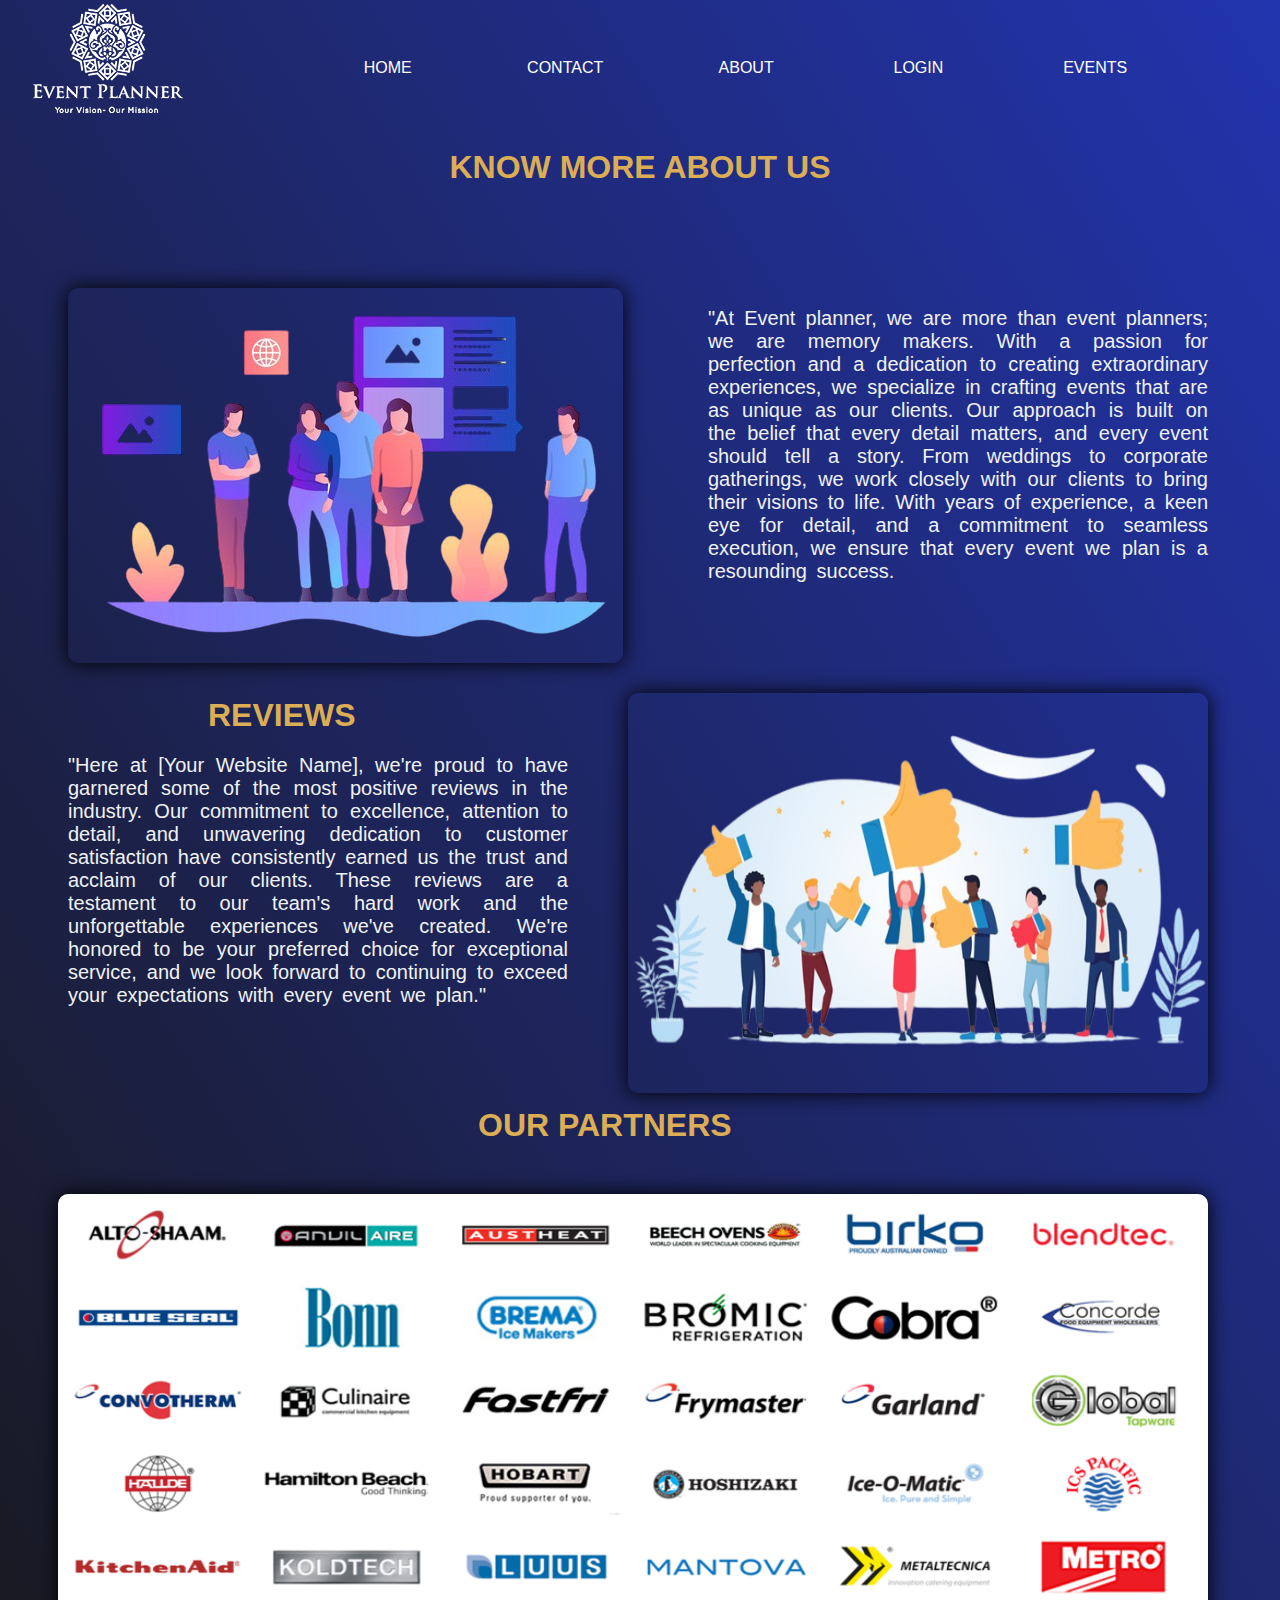
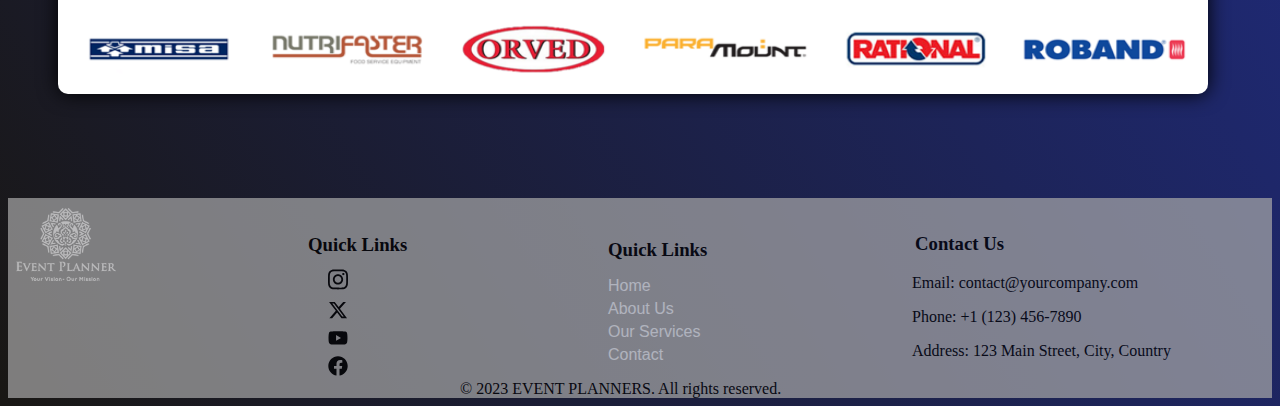
<file: about.html>
<!DOCTYPE html>
<html lang="en">
<head style="height: fit-content;">
    <link rel="stylesheet" href="project.css">
    <meta charset="UTF-8">
    <meta name="viewport" content="width=device-width, initial-scale=1.0">
    <title>ABOUT</title>
   
        
</head>
<body style="background:linear-gradient(to top right,#191714,#2234AE 100%);">
    
   <div class="queen">
      <nav>
         <ul style="list-style-type: none;">
          <li class="tt"><img src="cropped-logo-150-2.png"</li>
          <div class="lis">
          <li class="ss"><a href="index.html" class="ji">HOME</a></li>
          <li class="ss"><a href="#con" class="ji">CONTACT</a></li>
          <li class="ss"><a href="ABOUT" class="ji">ABOUT</a>&nbsp;</li>
          <li class="ss"><a href="login.html" class="ji">LOGIN</a>&nbsp;</li>
          <li class="ss"><a href="index.html" class="ji">EVENTS</a>&nbsp;</li>
          </div>
         </ul>
      </nav>
      </div>
      <h1 class="k1">KNOW MORE ABOUT US</h1>
      <img src="22677022-removebg-preview.png" alt="" class="imh">
      <p class="po1">"At Event planner, we are more than event planners; we are memory makers. With a passion for perfection and a dedication to creating extraordinary experiences, we specialize in crafting events that are as unique as our clients. Our approach is built on the belief that every detail matters, and every event should tell a story. From weddings to corporate gatherings, we work closely with our clients to bring their visions to life. With years of experience, a keen eye for detail, and a commitment to seamless execution, we ensure that every event we plan is a resounding success.</p>

      <img src="iStock-1170730064-removebg-preview.png" alt="" class="imh2">
      <h1 class="G1">REVIEWS</h1>
      <p class="f1">
        "Here at [Your Website Name], we're proud to have garnered some of the most positive reviews in the industry. Our commitment to excellence, attention to detail, and unwavering dedication to customer satisfaction have consistently earned us the trust and acclaim of our clients. These reviews are a testament to our team's hard work and the unforgettable experiences we've created. We're honored to be your preferred choice for exceptional service, and we look forward to continuing to exceed your expectations with every event we plan."
      </p>
      <h1 class="g2">OUR PARTNERS</h1>
      <img src="brands.png" alt="" class="imh3">
      <footer>
        <div class="footer-content">
            <div class="footer-logo">
                &nbsp;&nbsp;<img src="cropped-logo-150-2.png" alt="Company Logo" width="100px" class="u12">
            </div>
            <div class="footer-info" id="con">
                <h3>&nbsp; &nbsp; &nbsp; &nbsp; &nbsp; &nbsp; &nbsp;&nbsp; &nbsp; &nbsp; &nbsp; &nbsp; &nbsp; &nbsp;&nbsp; &nbsp; &nbsp; &nbsp; &nbsp; &nbsp; &nbsp;&nbsp; &nbsp; &nbsp; &nbsp; &nbsp; &nbsp; &nbsp;&nbsp; &nbsp; &nbsp; &nbsp; &nbsp; &nbsp; &nbsp;&nbsp; &nbsp; &nbsp; &nbsp; &nbsp; &nbsp; &nbsp;&nbsp; &nbsp; &nbsp; &nbsp; &nbsp; &nbsp; &nbsp;&nbsp; &nbsp; &nbsp; &nbsp; &nbsp; &nbsp; &nbsp;&nbsp; &nbsp; &nbsp; &nbsp; &nbsp;&nbsp; &nbsp; &nbsp; &nbsp; &nbsp; &nbsp; &nbsp;&nbsp; &nbsp; &nbsp; &nbsp; &nbsp; &nbsp; &nbsp;&nbsp; &nbsp; &nbsp; &nbsp; &nbsp; &nbsp; &nbsp;&nbsp; &nbsp; &nbsp; &nbsp; &nbsp; &nbsp; &nbsp;&nbsp; &nbsp; &nbsp; &nbsp; &nbsp; &nbsp; &nbsp;&nbsp; &nbsp; &nbsp; &nbsp; &nbsp; &nbsp;&nbsp; &nbsp; &nbsp;Contact Us</h3>
                <p>&nbsp; &nbsp; &nbsp; &nbsp; &nbsp; &nbsp; &nbsp;&nbsp; &nbsp; &nbsp; &nbsp; &nbsp; &nbsp; &nbsp;&nbsp; &nbsp; &nbsp; &nbsp; &nbsp; &nbsp; &nbsp;&nbsp; &nbsp; &nbsp; &nbsp; &nbsp; &nbsp; &nbsp;&nbsp; &nbsp; &nbsp; &nbsp; &nbsp; &nbsp; &nbsp;&nbsp; &nbsp; &nbsp; &nbsp; &nbsp; &nbsp; &nbsp;&nbsp; &nbsp; &nbsp; &nbsp; &nbsp; &nbsp; &nbsp;&nbsp; &nbsp; &nbsp; &nbsp; &nbsp; &nbsp; &nbsp;&nbsp; &nbsp; &nbsp; &nbsp; &nbsp;&nbsp; &nbsp; &nbsp; &nbsp; &nbsp; &nbsp; &nbsp;&nbsp; &nbsp; &nbsp; &nbsp; &nbsp; &nbsp; &nbsp;&nbsp; &nbsp; &nbsp; &nbsp; &nbsp; &nbsp; &nbsp;&nbsp; &nbsp; &nbsp; &nbsp; &nbsp; &nbsp; &nbsp;&nbsp; &nbsp; &nbsp; &nbsp; &nbsp; &nbsp; &nbsp;&nbsp; &nbsp; &nbsp; &nbsp; &nbsp; &nbsp; &nbsp;&nbsp; &nbsp; &nbsp; &nbsp; &nbsp; &nbsp; &nbsp;&nbsp; &nbsp; &nbsp; &nbsp; &nbsp; &nbsp; &nbsp;&nbsp; &nbsp; &nbsp; &nbsp; &nbsp;Email: contact@yourcompany.com</p>
                <p>&nbsp; &nbsp; &nbsp; &nbsp; &nbsp; &nbsp; &nbsp;&nbsp; &nbsp; &nbsp; &nbsp; &nbsp; &nbsp; &nbsp;&nbsp; &nbsp; &nbsp; &nbsp; &nbsp; &nbsp; &nbsp;&nbsp; &nbsp; &nbsp; &nbsp; &nbsp; &nbsp; &nbsp;&nbsp; &nbsp; &nbsp; &nbsp; &nbsp; &nbsp; &nbsp;&nbsp; &nbsp; &nbsp; &nbsp; &nbsp; &nbsp; &nbsp;&nbsp; &nbsp; &nbsp; &nbsp; &nbsp; &nbsp; &nbsp;&nbsp; &nbsp; &nbsp; &nbsp; &nbsp; &nbsp; &nbsp;&nbsp; &nbsp; &nbsp; &nbsp; &nbsp;&nbsp; &nbsp; &nbsp; &nbsp; &nbsp; &nbsp; &nbsp;&nbsp; &nbsp; &nbsp; &nbsp; &nbsp; &nbsp; &nbsp;&nbsp; &nbsp; &nbsp; &nbsp; &nbsp; &nbsp; &nbsp;&nbsp; &nbsp; &nbsp; &nbsp; &nbsp; &nbsp; &nbsp;&nbsp; &nbsp; &nbsp; &nbsp; &nbsp; &nbsp; &nbsp;&nbsp; &nbsp; &nbsp; &nbsp; &nbsp; &nbsp; &nbsp;&nbsp; &nbsp; &nbsp; &nbsp; &nbsp; &nbsp; &nbsp;&nbsp; &nbsp; &nbsp; &nbsp; &nbsp; &nbsp; &nbsp;&nbsp; &nbsp; &nbsp; &nbsp; &nbsp;Phone: +1 (123) 456-7890</p>
                <p>&nbsp; &nbsp; &nbsp; &nbsp; &nbsp; &nbsp; &nbsp;&nbsp; &nbsp; &nbsp; &nbsp; &nbsp; &nbsp; &nbsp;&nbsp; &nbsp; &nbsp; &nbsp; &nbsp; &nbsp; &nbsp;&nbsp; &nbsp; &nbsp; &nbsp; &nbsp; &nbsp; &nbsp;&nbsp; &nbsp; &nbsp; &nbsp; &nbsp; &nbsp; &nbsp;&nbsp; &nbsp; &nbsp; &nbsp; &nbsp; &nbsp; &nbsp;&nbsp; &nbsp; &nbsp; &nbsp; &nbsp; &nbsp; &nbsp;&nbsp; &nbsp; &nbsp; &nbsp; &nbsp; &nbsp; &nbsp;&nbsp; &nbsp; &nbsp; &nbsp; &nbsp;&nbsp; &nbsp; &nbsp; &nbsp; &nbsp; &nbsp; &nbsp;&nbsp; &nbsp; &nbsp; &nbsp; &nbsp; &nbsp; &nbsp;&nbsp; &nbsp; &nbsp; &nbsp; &nbsp; &nbsp; &nbsp;&nbsp; &nbsp; &nbsp; &nbsp; &nbsp; &nbsp; &nbsp;&nbsp; &nbsp; &nbsp; &nbsp; &nbsp; &nbsp; &nbsp;&nbsp; &nbsp; &nbsp; &nbsp; &nbsp; &nbsp; &nbsp;&nbsp; &nbsp; &nbsp; &nbsp; &nbsp; &nbsp; &nbsp;&nbsp; &nbsp; &nbsp; &nbsp; &nbsp; &nbsp; &nbsp;&nbsp; &nbsp; &nbsp; &nbsp; &nbsp;Address: 123 Main Street, City, Country</p>
            </div>
            <div class="footer-links">
                <h3>Quick Links</h3>
                <ul class="ul4">
                    <li class="lo"><a href="index.html">Home</a></li>
                    <li class="lo"><a href="about.html">About Us</a></li>
                    <li class="lo"><a href="about.html">Our Services</a></li>
                    <li class="lo"><a href="index.html">Contact</a></li>
                </ul>
            </div>
        </div>
        <div class="footer-links1">
          <h3>Quick Links</h3>
          <ul class="ul5">
              <li class="lo1"> <svg xmlns="http://www.w3.org/2000/svg" width="20px" viewBox="0 0 448 512"><!--! Font Awesome Free 6.4.2 by @fontawesome - https://fontawesome.com License - https://fontawesome.com/license (Commercial License) Copyright 2023 Fonticons, Inc. --><path d="M224.1 141c-63.6 0-114.9 51.3-114.9 114.9s51.3 114.9 114.9 114.9S339 319.5 339 255.9 287.7 141 224.1 141zm0 189.6c-41.1 0-74.7-33.5-74.7-74.7s33.5-74.7 74.7-74.7 74.7 33.5 74.7 74.7-33.6 74.7-74.7 74.7zm146.4-194.3c0 14.9-12 26.8-26.8 26.8-14.9 0-26.8-12-26.8-26.8s12-26.8 26.8-26.8 26.8 12 26.8 26.8zm76.1 27.2c-1.7-35.9-9.9-67.7-36.2-93.9-26.2-26.2-58-34.4-93.9-36.2-37-2.1-147.9-2.1-184.9 0-35.8 1.7-67.6 9.9-93.9 36.1s-34.4 58-36.2 93.9c-2.1 37-2.1 147.9 0 184.9 1.7 35.9 9.9 67.7 36.2 93.9s58 34.4 93.9 36.2c37 2.1 147.9 2.1 184.9 0 35.9-1.7 67.7-9.9 93.9-36.2 26.2-26.2 34.4-58 36.2-93.9 2.1-37 2.1-147.8 0-184.8zM398.8 388c-7.8 19.6-22.9 34.7-42.6 42.6-29.5 11.7-99.5 9-132.1 9s-102.7 2.6-132.1-9c-19.6-7.8-34.7-22.9-42.6-42.6-11.7-29.5-9-99.5-9-132.1s-2.6-102.7 9-132.1c7.8-19.6 22.9-34.7 42.6-42.6 29.5-11.7 99.5-9 132.1-9s102.7-2.6 132.1 9c19.6 7.8 34.7 22.9 42.6 42.6 11.7 29.5 9 99.5 9 132.1s2.7 102.7-9 132.1z"/></svg></li>
              <li class="lo1"><svg xmlns="http://www.w3.org/2000/svg" width="20px" viewBox="0 0 512 512"><!--! Font Awesome Free 6.4.2 by @fontawesome - https://fontawesome.com License - https://fontawesome.com/license (Commercial License) Copyright 2023 Fonticons, Inc. --><path d="M389.2 48h70.6L305.6 224.2 487 464H345L233.7 318.6 106.5 464H35.8L200.7 275.5 26.8 48H172.4L272.9 180.9 389.2 48zM364.4 421.8h39.1L151.1 88h-42L364.4 421.8z"/></svg></li>
              <li class="lo1"><svg xmlns="http://www.w3.org/2000/svg" width="20px" viewBox="0 0 576 512"><!--! Font Awesome Free 6.4.2 by @fontawesome - https://fontawesome.com License - https://fontawesome.com/license (Commercial License) Copyright 2023 Fonticons, Inc. --><path d="M549.655 124.083c-6.281-23.65-24.787-42.276-48.284-48.597C458.781 64 288 64 288 64S117.22 64 74.629 75.486c-23.497 6.322-42.003 24.947-48.284 48.597-11.412 42.867-11.412 132.305-11.412 132.305s0 89.438 11.412 132.305c6.281 23.65 24.787 41.5 48.284 47.821C117.22 448 288 448 288 448s170.78 0 213.371-11.486c23.497-6.321 42.003-24.171 48.284-47.821 11.412-42.867 11.412-132.305 11.412-132.305s0-89.438-11.412-132.305zm-317.51 213.508V175.185l142.739 81.205-142.739 81.201z"/></svg></li>
              <li class="lo1"><svg xmlns="http://www.w3.org/2000/svg" width="20px" viewBox="0 0 512 512"><!--! Font Awesome Free 6.4.2 by @fontawesome - https://fontawesome.com License - https://fontawesome.com/license (Commercial License) Copyright 2023 Fonticons, Inc. --><path d="M504 256C504 119 393 8 256 8S8 119 8 256c0 123.78 90.69 226.38 209.25 245V327.69h-63V256h63v-54.64c0-62.15 37-96.48 93.67-96.48 27.14 0 55.52 4.84 55.52 4.84v61h-31.28c-30.8 0-40.41 19.12-40.41 38.73V256h68.78l-11 71.69h-57.78V501C413.31 482.38 504 379.78 504 256z"/></svg></li>
          </ul>
      </div>
        <div class="footer-bottom">
          <p>&nbsp; &nbsp; &nbsp; &nbsp; &nbsp; &nbsp; &nbsp;&nbsp; &nbsp; &nbsp; &nbsp; &nbsp; &nbsp; &nbsp;&nbsp; &nbsp; &nbsp; &nbsp; &nbsp; &nbsp; &nbsp;&nbsp; &nbsp; &nbsp; &nbsp; &nbsp; &nbsp; &nbsp;&nbsp; &nbsp; &nbsp; &nbsp; &nbsp; &nbsp; &nbsp;&nbsp; &nbsp; &nbsp; &nbsp; &nbsp; &nbsp; &nbsp;&nbsp; &nbsp; &nbsp; &nbsp; &nbsp; &nbsp; &nbsp;&nbsp; &nbsp; &nbsp; &nbsp; &nbsp; &nbsp; &nbsp;&nbsp; &nbsp; &nbsp; &nbsp; &nbsp;&copy; 2023 EVENT PLANNERS. All rights reserved.</p>
        </div>
     </footer>
</body>
</html>
</file>
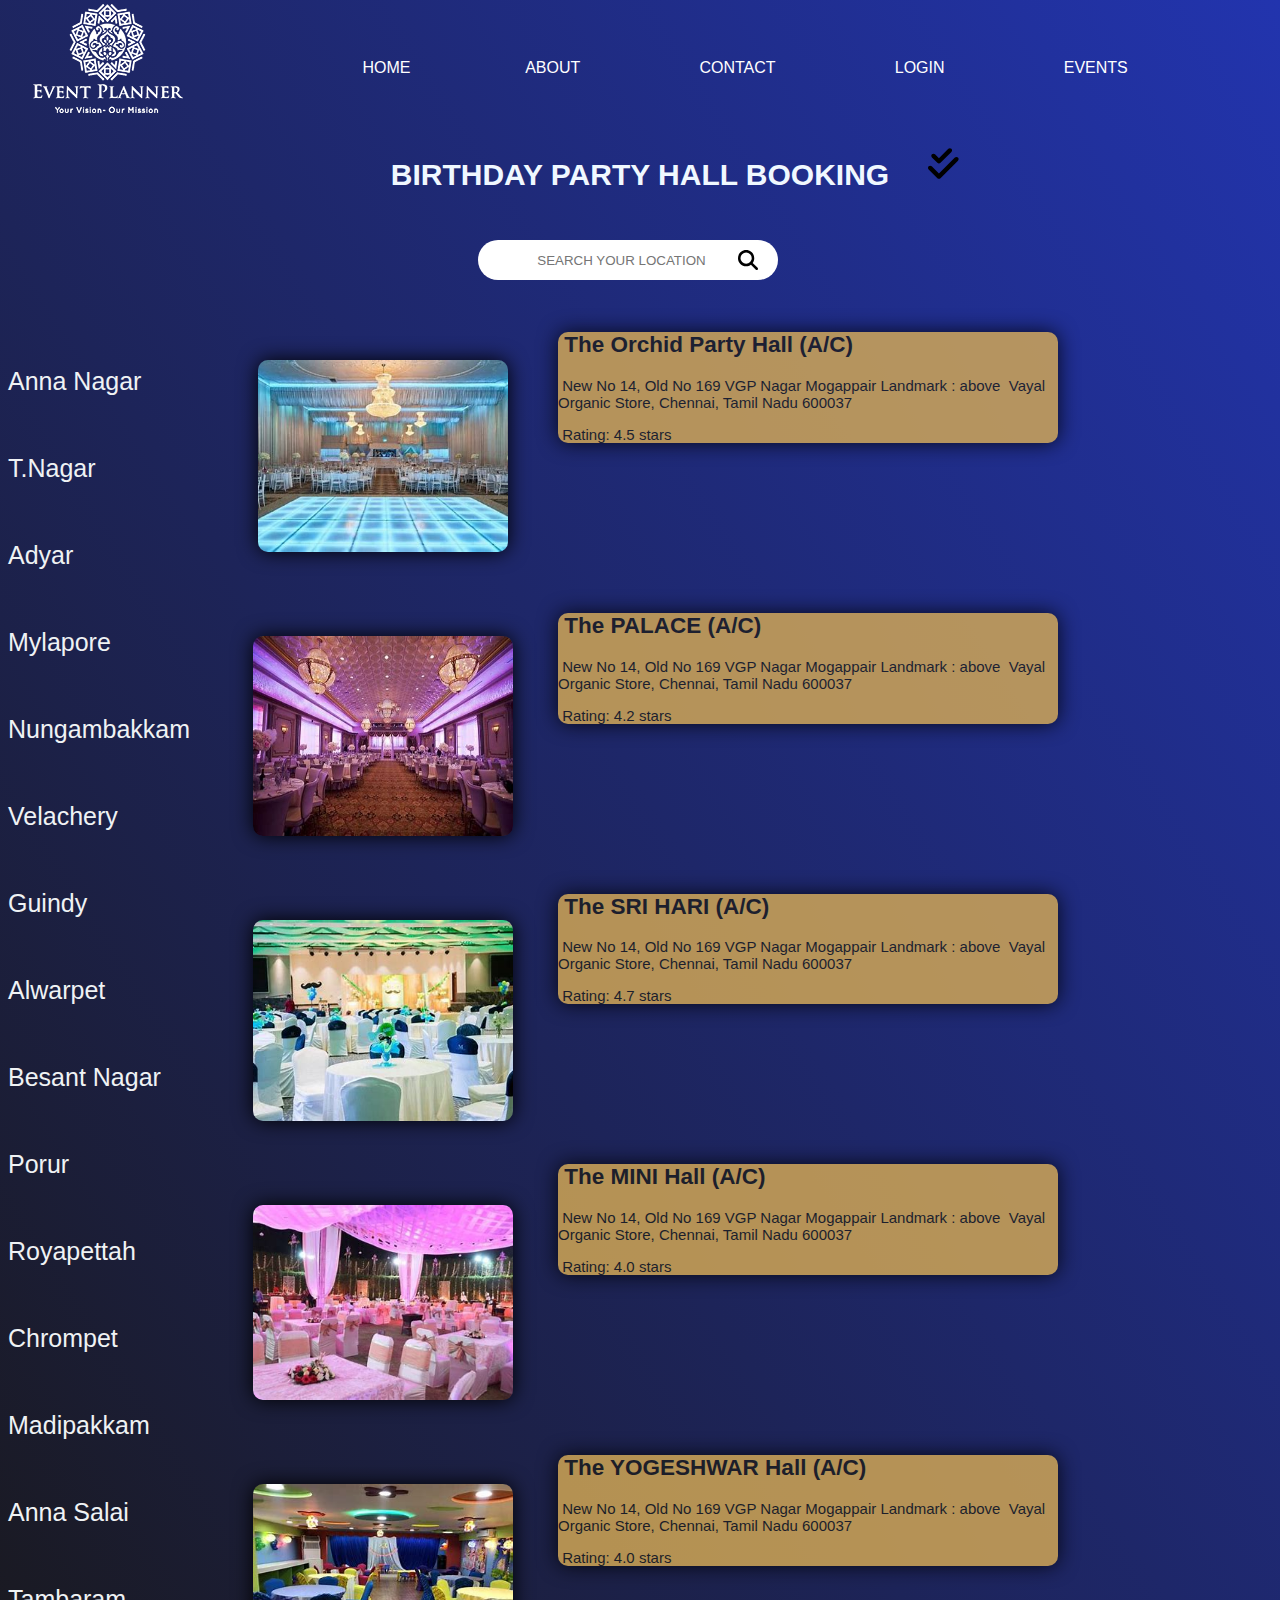
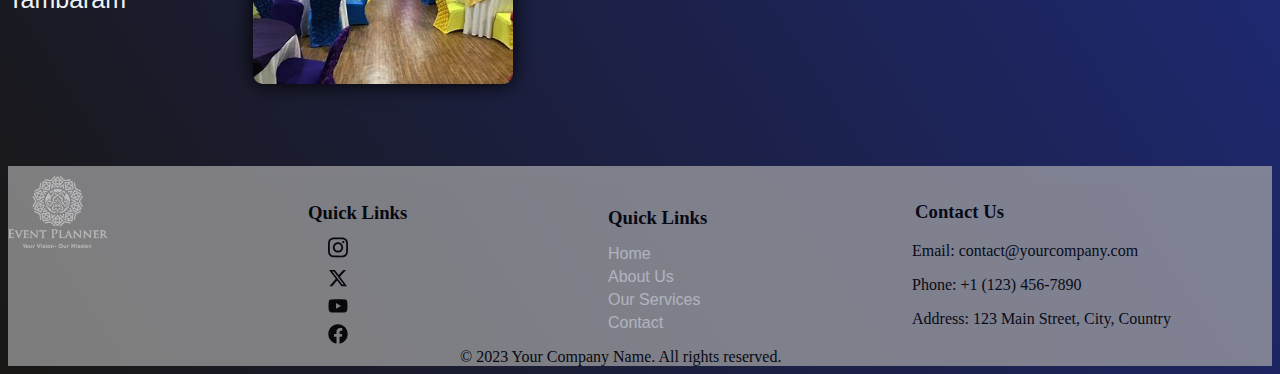
<file: birthday.html>
<!DOCTYPE html>
<html lang="en">
<head>
    <link rel="stylesheet" href="project.css">
    <meta charset="UTF-8">
    <meta name="viewport" content="width=device-width, initial-scale=1.0">
    <title>BOOKING</title>
</head>
<body style="background:linear-gradient(to top right,#191714,#2234AE 100%);">
    <div class="queen">
        <nav>
           <ul style="list-style-type: none;">
            <li class="tt"><img src="cropped-logo-150-2.png"</li>
            <div class="lis">
            <li class="ss"><a href="index.html" class="ji">HOME</a></li>
            <li class="ss"><a href="about.html" class="ji">ABOUT</a>&nbsp;</li>
            <li class="ss"><a href="CONTACT" class="ji">CONTACT</a>&nbsp;</li>
            <li class="ss"><a href="login.html" class="ji">LOGIN</a>&nbsp;</li>
            <li class="ss"><a href="index.html" class="ji">EVENTS</a>&nbsp;</li>
            </div>
           </ul>
        </nav>
        </div>
        <p class="bh"><b>BIRTHDAY PARTY HALL BOOKING</b></p><svg xmlns="http://www.w3.org/2000/svg" height="35" viewBox="0 0 448 512" class="svg"><!--! Font Awesome Free 6.4.2 by @fontawesome - https://fontawesome.com License - https://fontawesome.com/license (Commercial License) Copyright 2023 Fonticons, Inc. --><path d="M342.6 86.6c12.5-12.5 12.5-32.8 0-45.3s-32.8-12.5-45.3 0L160 178.7l-57.4-57.4c-12.5-12.5-32.8-12.5-45.3 0s-12.5 32.8 0 45.3l80 80c12.5 12.5 32.8 12.5 45.3 0l160-160zm96 128c12.5-12.5 12.5-32.8 0-45.3s-32.8-12.5-45.3 0L160 402.7 54.6 297.4c-12.5-12.5-32.8-12.5-45.3 0s-12.5 32.8 0 45.3l128 128c12.5 12.5 32.8 12.5 45.3 0l256-256z"></svg>
         <form action="">
            <input type="search" placeholder="SEARCH YOUR LOCATION" class="SE"><svg xmlns="http://www.w3.org/2000/svg" height="20" viewBox="0 0 512 512" class="svg2"><!--! Font Awesome Free 6.4.2 by @fontawesome - https://fontawesome.com License - https://fontawesome.com/license (Commercial License) Copyright 2023 Fonticons, Inc. --><path d="M416 208c0 45.9-14.9 88.3-40 122.7L502.6 457.4c12.5 12.5 12.5 32.8 0 45.3s-32.8 12.5-45.3 0L330.7 376c-34.4 25.2-76.8 40-122.7 40C93.1 416 0 322.9 0 208S93.1 0 208 0S416 93.1 416 208zM208 352a144 144 0 1 0 0-288 144 144 0 1 0 0 288z"/></svg>
         </form><div class="ella">
         <img src="OIP (1).jpeg" alt="" width="250px" height="auto" class="i1">
         <div><img src="download (4).jpeg" alt="" width="260" height="200" class="i2"></div>
         <img src="download (1).jpeg" alt="" width="260" height="auto" class="i3">
         <div><img src="download (2).jpeg" alt="" width="260" height="auto" class="i3"></div>
         <div><img src="download (3).jpeg" alt="" width="260" height="200" class="i5"></div>
        </div>
      <div class="erd">
     <ul class="ara">
    <li><a href="https://en.wikipedia.org/wiki/Anna_Nagar" class="a1">Anna Nagar</a></li><br><br>
    <li><a href="https://en.wikipedia.org/wiki/Thyagaraya_Nagar" class="area2">T.Nagar</a></li><br><br>
    <li><a href="https://en.wikipedia.org/wiki/Adyar" class="area3">Adyar</a></li><br><br>
    <li><a href="https://en.wikipedia.org/wiki/Mylapore" class="area4">Mylapore</a></li><br><br>
    <li><a href="https://en.wikipedia.org/wiki/Nungambakkam" class="area5">Nungambakkam</a></li><br><br>
    <li><a href="https://en.wikipedia.org/wiki/Velachery" class="area6">Velachery</a></li><br><br>
    <li><a href="https://en.wikipedia.org/wiki/Guindy" class="area6">Guindy</a></li><br><br>
    <li><a href="https://en.wikipedia.org/wiki/Alwarpet" class="area7">Alwarpet</a></li><br><br>
    <li><a href="https://en.wikipedia.org/wiki/Besant_Nagar" class="area8">Besant Nagar</a></li><br><br>
    <li><a href="https://en.wikipedia.org/wiki/Porur" class="area9">Porur</a></li><br><br>
    <li><a href="https://en.wikipedia.org/wiki/Royapettah" class="area10">Royapettah</a></li><br><br>
    <li><a href="https://en.wikipedia.org/wiki/Chrompet" class="area11">Chrompet</a></li><br><br>
    <li><a href="https://en.wikipedia.org/wiki/Madipakkam" class="area12">Madipakkam</a></li><br><br>
    <li><a href="https://en.wikipedia.org/wiki/Anna_Salai" class="area13">Anna Salai</a></li><br><br>
    <li><a href="https://en.wikipedia.org/wiki/Tambaram" class="area14">Tambaram</a></li>
  </ul>
      </div>

<div class="total">
<div class="hotel1">
  <h2>&nbsp;The Orchid Party Hall (A/C)</h2>
  <p>&nbsp;New No 14, Old No 169 VGP Nagar Mogappair Landmark :&nbsp;above &nbsp;Vayal Organic Store, Chennai, Tamil Nadu 600037</p>
  <p>&nbsp;Rating: 4.5 stars</p>
</div>

<div class="hotel2">
  <h2>&nbsp;The PALACE (A/C)</h2>
  <p>&nbsp;New No 14, Old No 169 VGP Nagar Mogappair Landmark :&nbsp;above &nbsp;Vayal Organic Store, Chennai, Tamil Nadu 600037</p>
  <p>&nbsp;Rating: 4.2 stars</p>
</div>

<div class="hotel3">
  <h2>&nbsp;The SRI HARI (A/C)</h2>
  <p>&nbsp;New No 14, Old No 169 VGP Nagar Mogappair Landmark :&nbsp;above &nbsp;Vayal Organic Store, Chennai, Tamil Nadu 600037</p>
  <p>&nbsp;Rating: 4.7 stars</p>
</div>

<div class="hotel4">
  <h2>&nbsp;The MINI Hall (A/C)</h2>
  <p>&nbsp;New No 14, Old No 169 VGP Nagar Mogappair Landmark :&nbsp;above &nbsp;Vayal Organic Store, Chennai, Tamil Nadu 600037</p>
  <p>&nbsp;Rating: 4.0 stars</p>
</div>
<div class="hotel5">
  <h2>&nbsp;The YOGESHWAR Hall (A/C)</h2>
  <p>&nbsp;New No 14, Old No 169 VGP Nagar Mogappair Landmark :&nbsp;above &nbsp;Vayal Organic Store, Chennai, Tamil Nadu 600037</p>
  <p>&nbsp;Rating: 4.0 stars</p>
</div>
</div>
    </body>
    <footer>
      <div class="footer-content">
          <div class="footer-logo">
              <img src="cropped-logo-150-2.png" alt="Company Logo" width="100px" class="u12">
          </div>
          <div class="footer-info">
              <h3>&nbsp; &nbsp; &nbsp; &nbsp; &nbsp; &nbsp; &nbsp;&nbsp; &nbsp; &nbsp; &nbsp; &nbsp; &nbsp; &nbsp;&nbsp; &nbsp; &nbsp; &nbsp; &nbsp; &nbsp; &nbsp;&nbsp; &nbsp; &nbsp; &nbsp; &nbsp; &nbsp; &nbsp;&nbsp; &nbsp; &nbsp; &nbsp; &nbsp; &nbsp; &nbsp;&nbsp; &nbsp; &nbsp; &nbsp; &nbsp; &nbsp; &nbsp;&nbsp; &nbsp; &nbsp; &nbsp; &nbsp; &nbsp; &nbsp;&nbsp; &nbsp; &nbsp; &nbsp; &nbsp; &nbsp; &nbsp;&nbsp; &nbsp; &nbsp; &nbsp; &nbsp;&nbsp; &nbsp; &nbsp; &nbsp; &nbsp; &nbsp; &nbsp;&nbsp; &nbsp; &nbsp; &nbsp; &nbsp; &nbsp; &nbsp;&nbsp; &nbsp; &nbsp; &nbsp; &nbsp; &nbsp; &nbsp;&nbsp; &nbsp; &nbsp; &nbsp; &nbsp; &nbsp; &nbsp;&nbsp; &nbsp; &nbsp; &nbsp; &nbsp; &nbsp; &nbsp;&nbsp; &nbsp; &nbsp; &nbsp; &nbsp; &nbsp;&nbsp; &nbsp; &nbsp;Contact Us</h3>
              <p>&nbsp; &nbsp; &nbsp; &nbsp; &nbsp; &nbsp; &nbsp;&nbsp; &nbsp; &nbsp; &nbsp; &nbsp; &nbsp; &nbsp;&nbsp; &nbsp; &nbsp; &nbsp; &nbsp; &nbsp; &nbsp;&nbsp; &nbsp; &nbsp; &nbsp; &nbsp; &nbsp; &nbsp;&nbsp; &nbsp; &nbsp; &nbsp; &nbsp; &nbsp; &nbsp;&nbsp; &nbsp; &nbsp; &nbsp; &nbsp; &nbsp; &nbsp;&nbsp; &nbsp; &nbsp; &nbsp; &nbsp; &nbsp; &nbsp;&nbsp; &nbsp; &nbsp; &nbsp; &nbsp; &nbsp; &nbsp;&nbsp; &nbsp; &nbsp; &nbsp; &nbsp;&nbsp; &nbsp; &nbsp; &nbsp; &nbsp; &nbsp; &nbsp;&nbsp; &nbsp; &nbsp; &nbsp; &nbsp; &nbsp; &nbsp;&nbsp; &nbsp; &nbsp; &nbsp; &nbsp; &nbsp; &nbsp;&nbsp; &nbsp; &nbsp; &nbsp; &nbsp; &nbsp; &nbsp;&nbsp; &nbsp; &nbsp; &nbsp; &nbsp; &nbsp; &nbsp;&nbsp; &nbsp; &nbsp; &nbsp; &nbsp; &nbsp; &nbsp;&nbsp; &nbsp; &nbsp; &nbsp; &nbsp; &nbsp; &nbsp;&nbsp; &nbsp; &nbsp; &nbsp; &nbsp; &nbsp; &nbsp;&nbsp; &nbsp; &nbsp; &nbsp; &nbsp;Email: contact@yourcompany.com</p>
              <p>&nbsp; &nbsp; &nbsp; &nbsp; &nbsp; &nbsp; &nbsp;&nbsp; &nbsp; &nbsp; &nbsp; &nbsp; &nbsp; &nbsp;&nbsp; &nbsp; &nbsp; &nbsp; &nbsp; &nbsp; &nbsp;&nbsp; &nbsp; &nbsp; &nbsp; &nbsp; &nbsp; &nbsp;&nbsp; &nbsp; &nbsp; &nbsp; &nbsp; &nbsp; &nbsp;&nbsp; &nbsp; &nbsp; &nbsp; &nbsp; &nbsp; &nbsp;&nbsp; &nbsp; &nbsp; &nbsp; &nbsp; &nbsp; &nbsp;&nbsp; &nbsp; &nbsp; &nbsp; &nbsp; &nbsp; &nbsp;&nbsp; &nbsp; &nbsp; &nbsp; &nbsp;&nbsp; &nbsp; &nbsp; &nbsp; &nbsp; &nbsp; &nbsp;&nbsp; &nbsp; &nbsp; &nbsp; &nbsp; &nbsp; &nbsp;&nbsp; &nbsp; &nbsp; &nbsp; &nbsp; &nbsp; &nbsp;&nbsp; &nbsp; &nbsp; &nbsp; &nbsp; &nbsp; &nbsp;&nbsp; &nbsp; &nbsp; &nbsp; &nbsp; &nbsp; &nbsp;&nbsp; &nbsp; &nbsp; &nbsp; &nbsp; &nbsp; &nbsp;&nbsp; &nbsp; &nbsp; &nbsp; &nbsp; &nbsp; &nbsp;&nbsp; &nbsp; &nbsp; &nbsp; &nbsp; &nbsp; &nbsp;&nbsp; &nbsp; &nbsp; &nbsp; &nbsp;Phone: +1 (123) 456-7890</p>
              <p>&nbsp; &nbsp; &nbsp; &nbsp; &nbsp; &nbsp; &nbsp;&nbsp; &nbsp; &nbsp; &nbsp; &nbsp; &nbsp; &nbsp;&nbsp; &nbsp; &nbsp; &nbsp; &nbsp; &nbsp; &nbsp;&nbsp; &nbsp; &nbsp; &nbsp; &nbsp; &nbsp; &nbsp;&nbsp; &nbsp; &nbsp; &nbsp; &nbsp; &nbsp; &nbsp;&nbsp; &nbsp; &nbsp; &nbsp; &nbsp; &nbsp; &nbsp;&nbsp; &nbsp; &nbsp; &nbsp; &nbsp; &nbsp; &nbsp;&nbsp; &nbsp; &nbsp; &nbsp; &nbsp; &nbsp; &nbsp;&nbsp; &nbsp; &nbsp; &nbsp; &nbsp;&nbsp; &nbsp; &nbsp; &nbsp; &nbsp; &nbsp; &nbsp;&nbsp; &nbsp; &nbsp; &nbsp; &nbsp; &nbsp; &nbsp;&nbsp; &nbsp; &nbsp; &nbsp; &nbsp; &nbsp; &nbsp;&nbsp; &nbsp; &nbsp; &nbsp; &nbsp; &nbsp; &nbsp;&nbsp; &nbsp; &nbsp; &nbsp; &nbsp; &nbsp; &nbsp;&nbsp; &nbsp; &nbsp; &nbsp; &nbsp; &nbsp; &nbsp;&nbsp; &nbsp; &nbsp; &nbsp; &nbsp; &nbsp; &nbsp;&nbsp; &nbsp; &nbsp; &nbsp; &nbsp; &nbsp; &nbsp;&nbsp; &nbsp; &nbsp; &nbsp; &nbsp;Address: 123 Main Street, City, Country</p>
          </div>
          <div class="footer-links">
              <h3>Quick Links</h3>
              <ul class="ul4">
                  <li class="lo"><a href="index.html">Home</a></li>
                  <li class="lo"><a href="about.html">About Us</a></li>
                  <li class="lo"><a href="about.html">Our Services</a></li>
                  <li class="lo"><a href="index.html">Contact</a></li>
              </ul>
          </div>
      </div>
      <div class="footer-links1">
        <h3>Quick Links</h3>
        <ul class="ul5">
            <li class="lo1"> <svg xmlns="http://www.w3.org/2000/svg" width="20px" viewBox="0 0 448 512"><!--! Font Awesome Free 6.4.2 by @fontawesome - https://fontawesome.com License - https://fontawesome.com/license (Commercial License) Copyright 2023 Fonticons, Inc. --><path d="M224.1 141c-63.6 0-114.9 51.3-114.9 114.9s51.3 114.9 114.9 114.9S339 319.5 339 255.9 287.7 141 224.1 141zm0 189.6c-41.1 0-74.7-33.5-74.7-74.7s33.5-74.7 74.7-74.7 74.7 33.5 74.7 74.7-33.6 74.7-74.7 74.7zm146.4-194.3c0 14.9-12 26.8-26.8 26.8-14.9 0-26.8-12-26.8-26.8s12-26.8 26.8-26.8 26.8 12 26.8 26.8zm76.1 27.2c-1.7-35.9-9.9-67.7-36.2-93.9-26.2-26.2-58-34.4-93.9-36.2-37-2.1-147.9-2.1-184.9 0-35.8 1.7-67.6 9.9-93.9 36.1s-34.4 58-36.2 93.9c-2.1 37-2.1 147.9 0 184.9 1.7 35.9 9.9 67.7 36.2 93.9s58 34.4 93.9 36.2c37 2.1 147.9 2.1 184.9 0 35.9-1.7 67.7-9.9 93.9-36.2 26.2-26.2 34.4-58 36.2-93.9 2.1-37 2.1-147.8 0-184.8zM398.8 388c-7.8 19.6-22.9 34.7-42.6 42.6-29.5 11.7-99.5 9-132.1 9s-102.7 2.6-132.1-9c-19.6-7.8-34.7-22.9-42.6-42.6-11.7-29.5-9-99.5-9-132.1s-2.6-102.7 9-132.1c7.8-19.6 22.9-34.7 42.6-42.6 29.5-11.7 99.5-9 132.1-9s102.7-2.6 132.1 9c19.6 7.8 34.7 22.9 42.6 42.6 11.7 29.5 9 99.5 9 132.1s2.7 102.7-9 132.1z"/></svg></li>
            <li class="lo1"><svg xmlns="http://www.w3.org/2000/svg" width="20px" viewBox="0 0 512 512"><!--! Font Awesome Free 6.4.2 by @fontawesome - https://fontawesome.com License - https://fontawesome.com/license (Commercial License) Copyright 2023 Fonticons, Inc. --><path d="M389.2 48h70.6L305.6 224.2 487 464H345L233.7 318.6 106.5 464H35.8L200.7 275.5 26.8 48H172.4L272.9 180.9 389.2 48zM364.4 421.8h39.1L151.1 88h-42L364.4 421.8z"/></svg></li>
            <li class="lo1"><svg xmlns="http://www.w3.org/2000/svg" width="20px" viewBox="0 0 576 512"><!--! Font Awesome Free 6.4.2 by @fontawesome - https://fontawesome.com License - https://fontawesome.com/license (Commercial License) Copyright 2023 Fonticons, Inc. --><path d="M549.655 124.083c-6.281-23.65-24.787-42.276-48.284-48.597C458.781 64 288 64 288 64S117.22 64 74.629 75.486c-23.497 6.322-42.003 24.947-48.284 48.597-11.412 42.867-11.412 132.305-11.412 132.305s0 89.438 11.412 132.305c6.281 23.65 24.787 41.5 48.284 47.821C117.22 448 288 448 288 448s170.78 0 213.371-11.486c23.497-6.321 42.003-24.171 48.284-47.821 11.412-42.867 11.412-132.305 11.412-132.305s0-89.438-11.412-132.305zm-317.51 213.508V175.185l142.739 81.205-142.739 81.201z"/></svg></li>
            <li class="lo1"><svg xmlns="http://www.w3.org/2000/svg" width="20px" viewBox="0 0 512 512"><!--! Font Awesome Free 6.4.2 by @fontawesome - https://fontawesome.com License - https://fontawesome.com/license (Commercial License) Copyright 2023 Fonticons, Inc. --><path d="M504 256C504 119 393 8 256 8S8 119 8 256c0 123.78 90.69 226.38 209.25 245V327.69h-63V256h63v-54.64c0-62.15 37-96.48 93.67-96.48 27.14 0 55.52 4.84 55.52 4.84v61h-31.28c-30.8 0-40.41 19.12-40.41 38.73V256h68.78l-11 71.69h-57.78V501C413.31 482.38 504 379.78 504 256z"/></svg></li>
        </ul>
    </div>
      <div class="footer-bottom">
        <p>&nbsp; &nbsp; &nbsp; &nbsp; &nbsp; &nbsp; &nbsp;&nbsp; &nbsp; &nbsp; &nbsp; &nbsp; &nbsp; &nbsp;&nbsp; &nbsp; &nbsp; &nbsp; &nbsp; &nbsp; &nbsp;&nbsp; &nbsp; &nbsp; &nbsp; &nbsp; &nbsp; &nbsp;&nbsp; &nbsp; &nbsp; &nbsp; &nbsp; &nbsp; &nbsp;&nbsp; &nbsp; &nbsp; &nbsp; &nbsp; &nbsp; &nbsp;&nbsp; &nbsp; &nbsp; &nbsp; &nbsp; &nbsp; &nbsp;&nbsp; &nbsp; &nbsp; &nbsp; &nbsp; &nbsp; &nbsp;&nbsp; &nbsp; &nbsp; &nbsp; &nbsp;&copy; 2023 Your Company Name. All rights reserved.</p>
      </div>
  </footer>
</html>
</file>
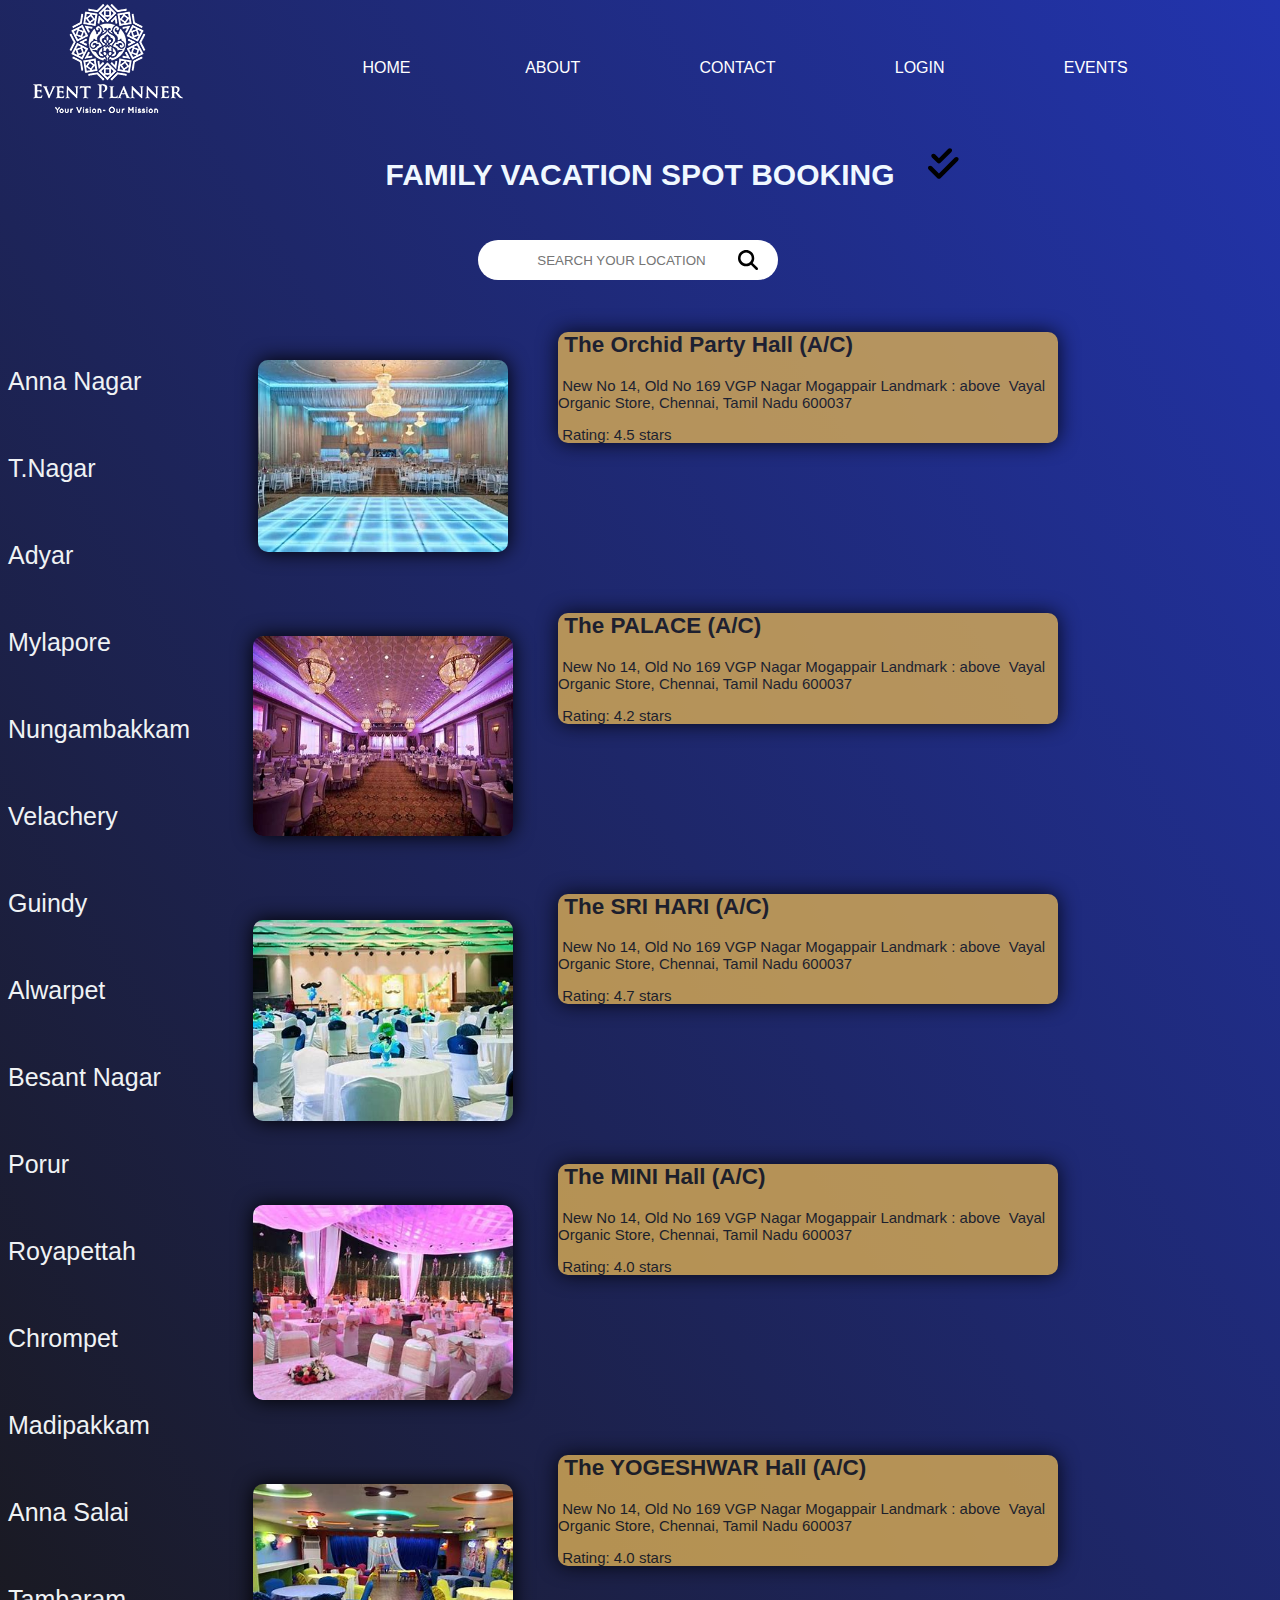
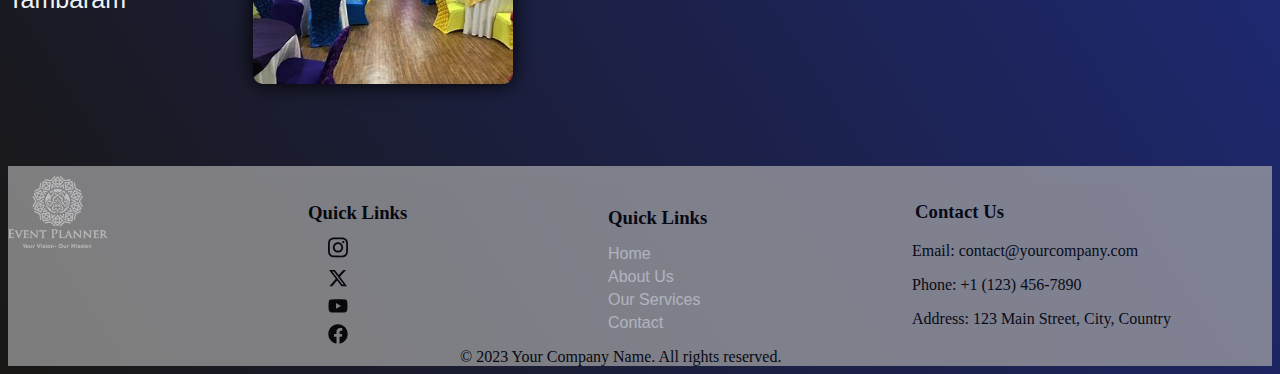
<file: family.html>
<!DOCTYPE html>
<html lang="en">
<head>
    <link rel="stylesheet" href="project.css">
    <meta charset="UTF-8">
    <meta name="viewport" content="width=device-width, initial-scale=1.0">
    <title>BOOKING</title>
</head>
<body style="background:linear-gradient(to top right,#191714,#2234AE 100%);">
    <div class="queen">
        <nav>
           <ul style="list-style-type: none;">
            <li class="tt"><img src="cropped-logo-150-2.png"</li>
            <div class="lis">
            <li class="ss"><a href="index.html" class="ji">HOME</a></li>
            <li class="ss"><a href="about.html" class="ji">ABOUT</a>&nbsp;</li>
            <li class="ss"><a href="#section" class="ji">CONTACT</a>&nbsp;</li>
            <li class="ss"><a href="login.html" class="ji">LOGIN</a>&nbsp;</li>
            <li class="ss"><a href="index.html" class="ji">EVENTS</a>&nbsp;</li>
            </div>
           </ul>
        </nav>
        </div>
        <p class="bh"><b>FAMILY VACATION SPOT BOOKING</b></p><svg xmlns="http://www.w3.org/2000/svg" height="35" viewBox="0 0 448 512" class="svg"><!--! Font Awesome Free 6.4.2 by @fontawesome - https://fontawesome.com License - https://fontawesome.com/license (Commercial License) Copyright 2023 Fonticons, Inc. --><path d="M342.6 86.6c12.5-12.5 12.5-32.8 0-45.3s-32.8-12.5-45.3 0L160 178.7l-57.4-57.4c-12.5-12.5-32.8-12.5-45.3 0s-12.5 32.8 0 45.3l80 80c12.5 12.5 32.8 12.5 45.3 0l160-160zm96 128c12.5-12.5 12.5-32.8 0-45.3s-32.8-12.5-45.3 0L160 402.7 54.6 297.4c-12.5-12.5-32.8-12.5-45.3 0s-12.5 32.8 0 45.3l128 128c12.5 12.5 32.8 12.5 45.3 0l256-256z"></svg>
         <form action="">
            <input type="search" placeholder="SEARCH YOUR LOCATION" class="SE"><svg xmlns="http://www.w3.org/2000/svg" height="20" viewBox="0 0 512 512" class="svg2"><!--! Font Awesome Free 6.4.2 by @fontawesome - https://fontawesome.com License - https://fontawesome.com/license (Commercial License) Copyright 2023 Fonticons, Inc. --><path d="M416 208c0 45.9-14.9 88.3-40 122.7L502.6 457.4c12.5 12.5 12.5 32.8 0 45.3s-32.8 12.5-45.3 0L330.7 376c-34.4 25.2-76.8 40-122.7 40C93.1 416 0 322.9 0 208S93.1 0 208 0S416 93.1 416 208zM208 352a144 144 0 1 0 0-288 144 144 0 1 0 0 288z"/></svg>
         </form><div class="ella">
         <img src="OIP (1).jpeg" alt="" width="250px" height="auto" class="i1">
         <div><img src="download (4).jpeg" alt="" width="260" height="200" class="i2"></div>
         <img src="download (1).jpeg" alt="" width="260" height="auto" class="i3">
         <div><img src="download (2).jpeg" alt="" width="260" height="auto" class="i3"></div>
         <div><img src="download (3).jpeg" alt="" width="260" height="200" class="i5"></div>
        </div>
      <div class="erd">
     <ul class="ara">
    <li><a href="https://en.wikipedia.org/wiki/Anna_Nagar" class="a1">Anna Nagar</a></li><br><br>
    <li><a href="https://en.wikipedia.org/wiki/Thyagaraya_Nagar" class="area2">T.Nagar</a></li><br><br>
    <li><a href="https://en.wikipedia.org/wiki/Adyar" class="area3">Adyar</a></li><br><br>
    <li><a href="https://en.wikipedia.org/wiki/Mylapore" class="area4">Mylapore</a></li><br><br>
    <li><a href="https://en.wikipedia.org/wiki/Nungambakkam" class="area5">Nungambakkam</a></li><br><br>
    <li><a href="https://en.wikipedia.org/wiki/Velachery" class="area6">Velachery</a></li><br><br>
    <li><a href="https://en.wikipedia.org/wiki/Guindy" class="area6">Guindy</a></li><br><br>
    <li><a href="https://en.wikipedia.org/wiki/Alwarpet" class="area7">Alwarpet</a></li><br><br>
    <li><a href="https://en.wikipedia.org/wiki/Besant_Nagar" class="area8">Besant Nagar</a></li><br><br>
    <li><a href="https://en.wikipedia.org/wiki/Porur" class="area9">Porur</a></li><br><br>
    <li><a href="https://en.wikipedia.org/wiki/Royapettah" class="area10">Royapettah</a></li><br><br>
    <li><a href="https://en.wikipedia.org/wiki/Chrompet" class="area11">Chrompet</a></li><br><br>
    <li><a href="https://en.wikipedia.org/wiki/Madipakkam" class="area12">Madipakkam</a></li><br><br>
    <li><a href="https://en.wikipedia.org/wiki/Anna_Salai" class="area13">Anna Salai</a></li><br><br>
    <li><a href="https://en.wikipedia.org/wiki/Tambaram" class="area14">Tambaram</a></li>
  </ul>
      </div>

<div class="total">
  <div class="hotel1">
    <h2>&nbsp;The Orchid Party Hall (A/C)</h2>
    <p>&nbsp;New No 14, Old No 169 VGP Nagar Mogappair Landmark :&nbsp;above &nbsp;Vayal Organic Store, Chennai, Tamil Nadu 600037</p>
    <p>&nbsp;Rating: 4.5 stars</p>
  </div>
  
  <div class="hotel2">
    <h2>&nbsp;The PALACE (A/C)</h2>
    <p>&nbsp;New No 14, Old No 169 VGP Nagar Mogappair Landmark :&nbsp;above &nbsp;Vayal Organic Store, Chennai, Tamil Nadu 600037</p>
    <p>&nbsp;Rating: 4.2 stars</p>
  </div>
  
  <div class="hotel3">
    <h2>&nbsp;The SRI HARI (A/C)</h2>
    <p>&nbsp;New No 14, Old No 169 VGP Nagar Mogappair Landmark :&nbsp;above &nbsp;Vayal Organic Store, Chennai, Tamil Nadu 600037</p>
    <p>&nbsp;Rating: 4.7 stars</p>
  </div>
  
  <div class="hotel4">
    <h2>&nbsp;The MINI Hall (A/C)</h2>
    <p>&nbsp;New No 14, Old No 169 VGP Nagar Mogappair Landmark :&nbsp;above &nbsp;Vayal Organic Store, Chennai, Tamil Nadu 600037</p>
    <p>&nbsp;Rating: 4.0 stars</p>
  </div>
  <div class="hotel5">
    <h2>&nbsp;The YOGESHWAR Hall (A/C)</h2>
    <p>&nbsp;New No 14, Old No 169 VGP Nagar Mogappair Landmark :&nbsp;above &nbsp;Vayal Organic Store, Chennai, Tamil Nadu 600037</p>
    <p>&nbsp;Rating: 4.0 stars</p>
  </div>
  </div>
    </body>
    <footer>
      <div class="footer-content">
          <div class="footer-logo">
              <img src="cropped-logo-150-2.png" alt="Company Logo" width="100px" class="u12">
          </div>
          <div class="footer-info">
              <h3>&nbsp; &nbsp; &nbsp; &nbsp; &nbsp; &nbsp; &nbsp;&nbsp; &nbsp; &nbsp; &nbsp; &nbsp; &nbsp; &nbsp;&nbsp; &nbsp; &nbsp; &nbsp; &nbsp; &nbsp; &nbsp;&nbsp; &nbsp; &nbsp; &nbsp; &nbsp; &nbsp; &nbsp;&nbsp; &nbsp; &nbsp; &nbsp; &nbsp; &nbsp; &nbsp;&nbsp; &nbsp; &nbsp; &nbsp; &nbsp; &nbsp; &nbsp;&nbsp; &nbsp; &nbsp; &nbsp; &nbsp; &nbsp; &nbsp;&nbsp; &nbsp; &nbsp; &nbsp; &nbsp; &nbsp; &nbsp;&nbsp; &nbsp; &nbsp; &nbsp; &nbsp;&nbsp; &nbsp; &nbsp; &nbsp; &nbsp; &nbsp; &nbsp;&nbsp; &nbsp; &nbsp; &nbsp; &nbsp; &nbsp; &nbsp;&nbsp; &nbsp; &nbsp; &nbsp; &nbsp; &nbsp; &nbsp;&nbsp; &nbsp; &nbsp; &nbsp; &nbsp; &nbsp; &nbsp;&nbsp; &nbsp; &nbsp; &nbsp; &nbsp; &nbsp; &nbsp;&nbsp; &nbsp; &nbsp; &nbsp; &nbsp; &nbsp;&nbsp; &nbsp; &nbsp;Contact Us</h3>
              <p>&nbsp; &nbsp; &nbsp; &nbsp; &nbsp; &nbsp; &nbsp;&nbsp; &nbsp; &nbsp; &nbsp; &nbsp; &nbsp; &nbsp;&nbsp; &nbsp; &nbsp; &nbsp; &nbsp; &nbsp; &nbsp;&nbsp; &nbsp; &nbsp; &nbsp; &nbsp; &nbsp; &nbsp;&nbsp; &nbsp; &nbsp; &nbsp; &nbsp; &nbsp; &nbsp;&nbsp; &nbsp; &nbsp; &nbsp; &nbsp; &nbsp; &nbsp;&nbsp; &nbsp; &nbsp; &nbsp; &nbsp; &nbsp; &nbsp;&nbsp; &nbsp; &nbsp; &nbsp; &nbsp; &nbsp; &nbsp;&nbsp; &nbsp; &nbsp; &nbsp; &nbsp;&nbsp; &nbsp; &nbsp; &nbsp; &nbsp; &nbsp; &nbsp;&nbsp; &nbsp; &nbsp; &nbsp; &nbsp; &nbsp; &nbsp;&nbsp; &nbsp; &nbsp; &nbsp; &nbsp; &nbsp; &nbsp;&nbsp; &nbsp; &nbsp; &nbsp; &nbsp; &nbsp; &nbsp;&nbsp; &nbsp; &nbsp; &nbsp; &nbsp; &nbsp; &nbsp;&nbsp; &nbsp; &nbsp; &nbsp; &nbsp; &nbsp; &nbsp;&nbsp; &nbsp; &nbsp; &nbsp; &nbsp; &nbsp; &nbsp;&nbsp; &nbsp; &nbsp; &nbsp; &nbsp; &nbsp; &nbsp;&nbsp; &nbsp; &nbsp; &nbsp; &nbsp;Email: contact@yourcompany.com</p>
              <p>&nbsp; &nbsp; &nbsp; &nbsp; &nbsp; &nbsp; &nbsp;&nbsp; &nbsp; &nbsp; &nbsp; &nbsp; &nbsp; &nbsp;&nbsp; &nbsp; &nbsp; &nbsp; &nbsp; &nbsp; &nbsp;&nbsp; &nbsp; &nbsp; &nbsp; &nbsp; &nbsp; &nbsp;&nbsp; &nbsp; &nbsp; &nbsp; &nbsp; &nbsp; &nbsp;&nbsp; &nbsp; &nbsp; &nbsp; &nbsp; &nbsp; &nbsp;&nbsp; &nbsp; &nbsp; &nbsp; &nbsp; &nbsp; &nbsp;&nbsp; &nbsp; &nbsp; &nbsp; &nbsp; &nbsp; &nbsp;&nbsp; &nbsp; &nbsp; &nbsp; &nbsp;&nbsp; &nbsp; &nbsp; &nbsp; &nbsp; &nbsp; &nbsp;&nbsp; &nbsp; &nbsp; &nbsp; &nbsp; &nbsp; &nbsp;&nbsp; &nbsp; &nbsp; &nbsp; &nbsp; &nbsp; &nbsp;&nbsp; &nbsp; &nbsp; &nbsp; &nbsp; &nbsp; &nbsp;&nbsp; &nbsp; &nbsp; &nbsp; &nbsp; &nbsp; &nbsp;&nbsp; &nbsp; &nbsp; &nbsp; &nbsp; &nbsp; &nbsp;&nbsp; &nbsp; &nbsp; &nbsp; &nbsp; &nbsp; &nbsp;&nbsp; &nbsp; &nbsp; &nbsp; &nbsp; &nbsp; &nbsp;&nbsp; &nbsp; &nbsp; &nbsp; &nbsp;Phone: +1 (123) 456-7890</p>
              <p>&nbsp; &nbsp; &nbsp; &nbsp; &nbsp; &nbsp; &nbsp;&nbsp; &nbsp; &nbsp; &nbsp; &nbsp; &nbsp; &nbsp;&nbsp; &nbsp; &nbsp; &nbsp; &nbsp; &nbsp; &nbsp;&nbsp; &nbsp; &nbsp; &nbsp; &nbsp; &nbsp; &nbsp;&nbsp; &nbsp; &nbsp; &nbsp; &nbsp; &nbsp; &nbsp;&nbsp; &nbsp; &nbsp; &nbsp; &nbsp; &nbsp; &nbsp;&nbsp; &nbsp; &nbsp; &nbsp; &nbsp; &nbsp; &nbsp;&nbsp; &nbsp; &nbsp; &nbsp; &nbsp; &nbsp; &nbsp;&nbsp; &nbsp; &nbsp; &nbsp; &nbsp;&nbsp; &nbsp; &nbsp; &nbsp; &nbsp; &nbsp; &nbsp;&nbsp; &nbsp; &nbsp; &nbsp; &nbsp; &nbsp; &nbsp;&nbsp; &nbsp; &nbsp; &nbsp; &nbsp; &nbsp; &nbsp;&nbsp; &nbsp; &nbsp; &nbsp; &nbsp; &nbsp; &nbsp;&nbsp; &nbsp; &nbsp; &nbsp; &nbsp; &nbsp; &nbsp;&nbsp; &nbsp; &nbsp; &nbsp; &nbsp; &nbsp; &nbsp;&nbsp; &nbsp; &nbsp; &nbsp; &nbsp; &nbsp; &nbsp;&nbsp; &nbsp; &nbsp; &nbsp; &nbsp; &nbsp; &nbsp;&nbsp; &nbsp; &nbsp; &nbsp; &nbsp;Address: 123 Main Street, City, Country</p>
          </div>
          <div class="footer-links">
              <h3>Quick Links</h3>
              <ul class="ul4">
                  <li class="lo"><a href="index.html">Home</a></li>
                  <li class="lo"><a href="about.html">About Us</a></li>
                  <li class="lo"><a href="about.html">Our Services</a></li>
                  <li class="lo"><a href="index.html">Contact</a></li>
              </ul>
          </div>
      </div>
      <div class="footer-links1">
        <h3>Quick Links</h3>
        <ul class="ul5">
            <li class="lo1"> <svg xmlns="http://www.w3.org/2000/svg" width="20px" viewBox="0 0 448 512"><!--! Font Awesome Free 6.4.2 by @fontawesome - https://fontawesome.com License - https://fontawesome.com/license (Commercial License) Copyright 2023 Fonticons, Inc. --><path d="M224.1 141c-63.6 0-114.9 51.3-114.9 114.9s51.3 114.9 114.9 114.9S339 319.5 339 255.9 287.7 141 224.1 141zm0 189.6c-41.1 0-74.7-33.5-74.7-74.7s33.5-74.7 74.7-74.7 74.7 33.5 74.7 74.7-33.6 74.7-74.7 74.7zm146.4-194.3c0 14.9-12 26.8-26.8 26.8-14.9 0-26.8-12-26.8-26.8s12-26.8 26.8-26.8 26.8 12 26.8 26.8zm76.1 27.2c-1.7-35.9-9.9-67.7-36.2-93.9-26.2-26.2-58-34.4-93.9-36.2-37-2.1-147.9-2.1-184.9 0-35.8 1.7-67.6 9.9-93.9 36.1s-34.4 58-36.2 93.9c-2.1 37-2.1 147.9 0 184.9 1.7 35.9 9.9 67.7 36.2 93.9s58 34.4 93.9 36.2c37 2.1 147.9 2.1 184.9 0 35.9-1.7 67.7-9.9 93.9-36.2 26.2-26.2 34.4-58 36.2-93.9 2.1-37 2.1-147.8 0-184.8zM398.8 388c-7.8 19.6-22.9 34.7-42.6 42.6-29.5 11.7-99.5 9-132.1 9s-102.7 2.6-132.1-9c-19.6-7.8-34.7-22.9-42.6-42.6-11.7-29.5-9-99.5-9-132.1s-2.6-102.7 9-132.1c7.8-19.6 22.9-34.7 42.6-42.6 29.5-11.7 99.5-9 132.1-9s102.7-2.6 132.1 9c19.6 7.8 34.7 22.9 42.6 42.6 11.7 29.5 9 99.5 9 132.1s2.7 102.7-9 132.1z"/></svg></li>
            <li class="lo1"><svg xmlns="http://www.w3.org/2000/svg" width="20px" viewBox="0 0 512 512"><!--! Font Awesome Free 6.4.2 by @fontawesome - https://fontawesome.com License - https://fontawesome.com/license (Commercial License) Copyright 2023 Fonticons, Inc. --><path d="M389.2 48h70.6L305.6 224.2 487 464H345L233.7 318.6 106.5 464H35.8L200.7 275.5 26.8 48H172.4L272.9 180.9 389.2 48zM364.4 421.8h39.1L151.1 88h-42L364.4 421.8z"/></svg></li>
            <li class="lo1"><svg xmlns="http://www.w3.org/2000/svg" width="20px" viewBox="0 0 576 512"><!--! Font Awesome Free 6.4.2 by @fontawesome - https://fontawesome.com License - https://fontawesome.com/license (Commercial License) Copyright 2023 Fonticons, Inc. --><path d="M549.655 124.083c-6.281-23.65-24.787-42.276-48.284-48.597C458.781 64 288 64 288 64S117.22 64 74.629 75.486c-23.497 6.322-42.003 24.947-48.284 48.597-11.412 42.867-11.412 132.305-11.412 132.305s0 89.438 11.412 132.305c6.281 23.65 24.787 41.5 48.284 47.821C117.22 448 288 448 288 448s170.78 0 213.371-11.486c23.497-6.321 42.003-24.171 48.284-47.821 11.412-42.867 11.412-132.305 11.412-132.305s0-89.438-11.412-132.305zm-317.51 213.508V175.185l142.739 81.205-142.739 81.201z"/></svg></li>
            <li class="lo1"><svg xmlns="http://www.w3.org/2000/svg" width="20px" viewBox="0 0 512 512"><!--! Font Awesome Free 6.4.2 by @fontawesome - https://fontawesome.com License - https://fontawesome.com/license (Commercial License) Copyright 2023 Fonticons, Inc. --><path d="M504 256C504 119 393 8 256 8S8 119 8 256c0 123.78 90.69 226.38 209.25 245V327.69h-63V256h63v-54.64c0-62.15 37-96.48 93.67-96.48 27.14 0 55.52 4.84 55.52 4.84v61h-31.28c-30.8 0-40.41 19.12-40.41 38.73V256h68.78l-11 71.69h-57.78V501C413.31 482.38 504 379.78 504 256z"/></svg></li>
        </ul>
    </div>
      <div class="footer-bottom">
        <p>&nbsp; &nbsp; &nbsp; &nbsp; &nbsp; &nbsp; &nbsp;&nbsp; &nbsp; &nbsp; &nbsp; &nbsp; &nbsp; &nbsp;&nbsp; &nbsp; &nbsp; &nbsp; &nbsp; &nbsp; &nbsp;&nbsp; &nbsp; &nbsp; &nbsp; &nbsp; &nbsp; &nbsp;&nbsp; &nbsp; &nbsp; &nbsp; &nbsp; &nbsp; &nbsp;&nbsp; &nbsp; &nbsp; &nbsp; &nbsp; &nbsp; &nbsp;&nbsp; &nbsp; &nbsp; &nbsp; &nbsp; &nbsp; &nbsp;&nbsp; &nbsp; &nbsp; &nbsp; &nbsp; &nbsp; &nbsp;&nbsp; &nbsp; &nbsp; &nbsp; &nbsp;&copy; 2023 Your Company Name. All rights reserved.</p>
      </div>
  </footer>
</html>
</file>
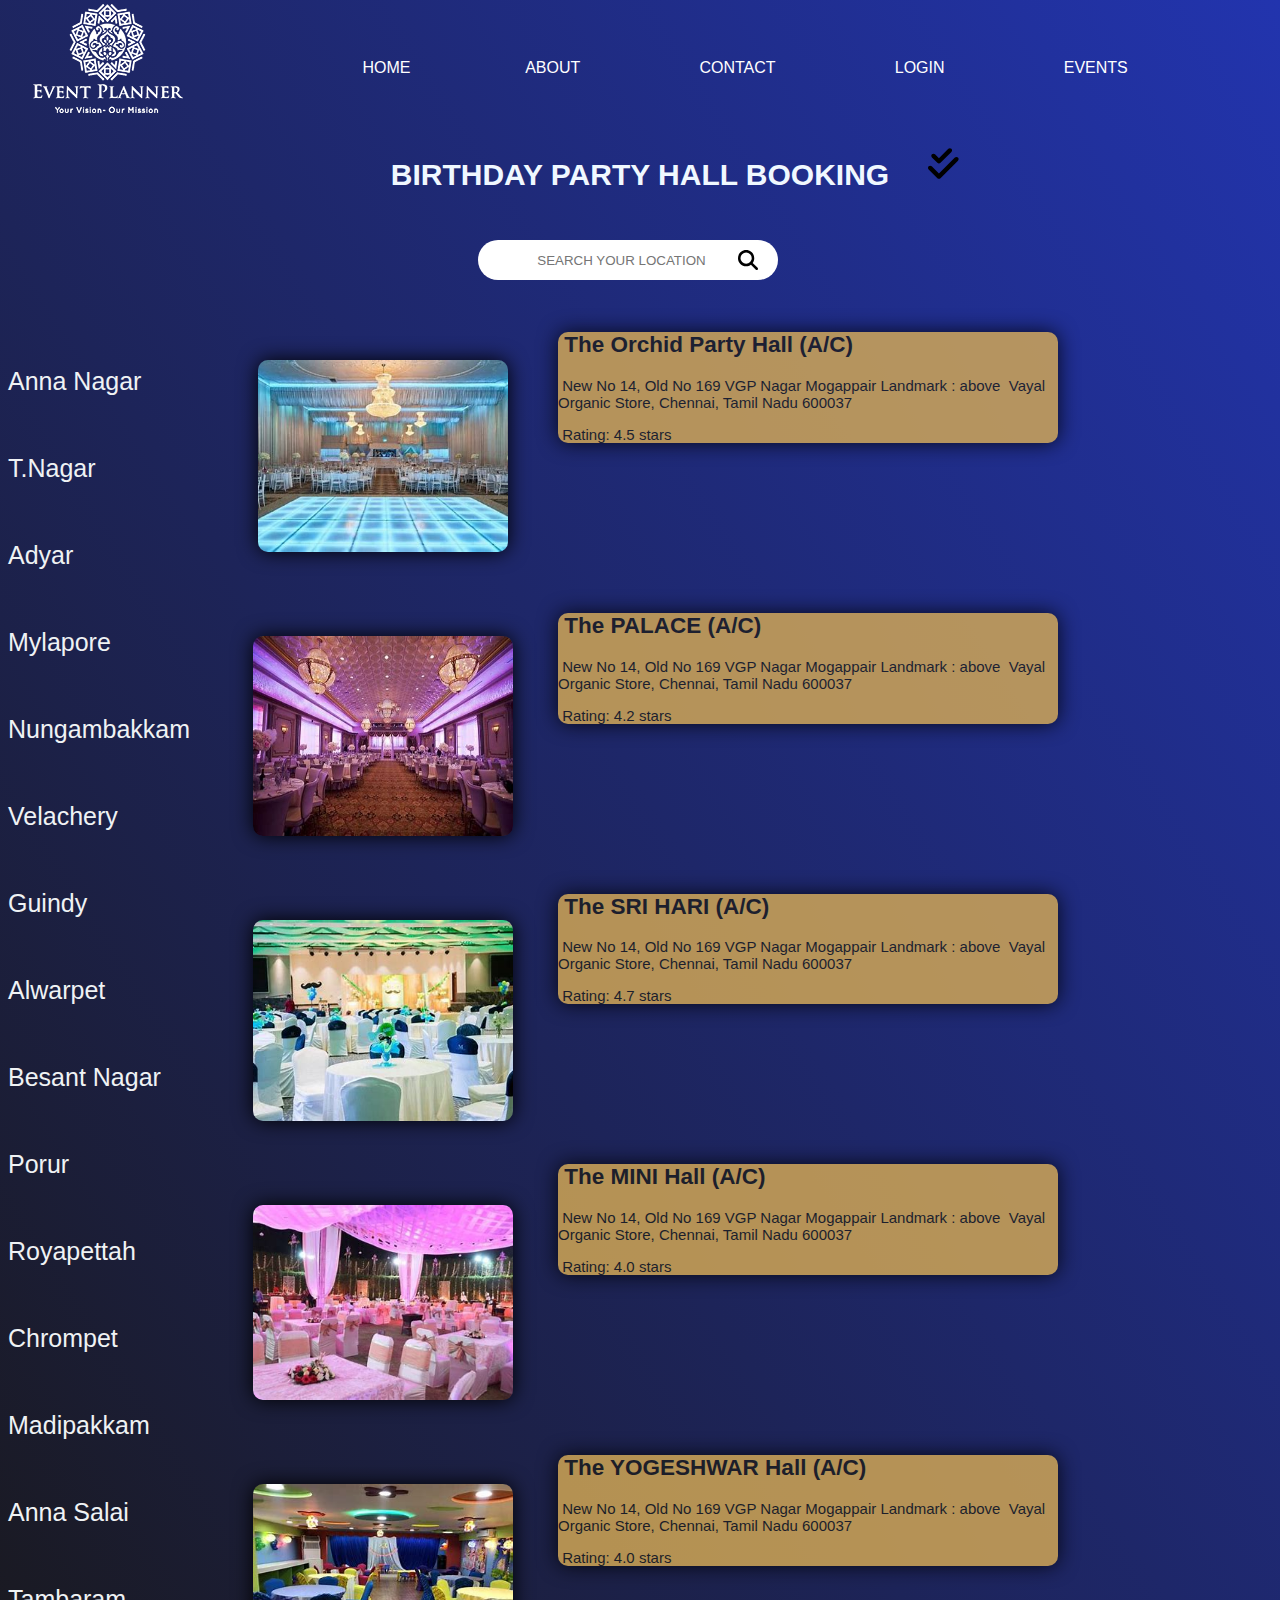
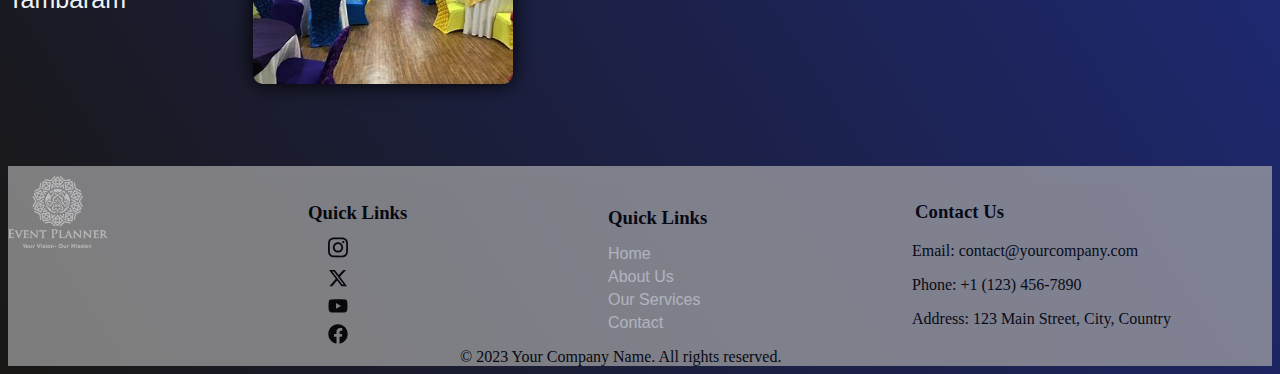
<file: friends.html>
<!DOCTYPE html>
<html lang="en">
<head>
    <link rel="stylesheet" href="project.css">
    <meta charset="UTF-8">
    <meta name="viewport" content="width=device-width, initial-scale=1.0">
    <title>BOOKING</title>
</head>
<body style="background:linear-gradient(to top right,#191714,#2234AE 100%);">
    <div class="queen">
        <nav>
           <ul style="list-style-type: none;">
            <li class="tt"><img src="cropped-logo-150-2.png"</li>
            <div class="lis">
            <li class="ss"><a href="index.html" class="ji">HOME</a></li>
            <li class="ss"><a href="about.html" class="ji">ABOUT</a>&nbsp;</li>
            <li class="ss"><a href="#section" class="ji">CONTACT</a>&nbsp;</li>
            <li class="ss"><a href="login.html" class="ji">LOGIN</a>&nbsp;</li>
            <li class="ss"><a href="index.html" class="ji">EVENTS</a>&nbsp;</li>
            </div>
           </ul>
        </nav>
        </div>
        <p class="bh"><b>BIRTHDAY PARTY HALL BOOKING</b></p><svg xmlns="http://www.w3.org/2000/svg" height="35" viewBox="0 0 448 512" class="svg"><!--! Font Awesome Free 6.4.2 by @fontawesome - https://fontawesome.com License - https://fontawesome.com/license (Commercial License) Copyright 2023 Fonticons, Inc. --><path d="M342.6 86.6c12.5-12.5 12.5-32.8 0-45.3s-32.8-12.5-45.3 0L160 178.7l-57.4-57.4c-12.5-12.5-32.8-12.5-45.3 0s-12.5 32.8 0 45.3l80 80c12.5 12.5 32.8 12.5 45.3 0l160-160zm96 128c12.5-12.5 12.5-32.8 0-45.3s-32.8-12.5-45.3 0L160 402.7 54.6 297.4c-12.5-12.5-32.8-12.5-45.3 0s-12.5 32.8 0 45.3l128 128c12.5 12.5 32.8 12.5 45.3 0l256-256z"></svg>
         <form action="">
            <input type="search" placeholder="SEARCH YOUR LOCATION" class="SE"><svg xmlns="http://www.w3.org/2000/svg" height="20" viewBox="0 0 512 512" class="svg2"><!--! Font Awesome Free 6.4.2 by @fontawesome - https://fontawesome.com License - https://fontawesome.com/license (Commercial License) Copyright 2023 Fonticons, Inc. --><path d="M416 208c0 45.9-14.9 88.3-40 122.7L502.6 457.4c12.5 12.5 12.5 32.8 0 45.3s-32.8 12.5-45.3 0L330.7 376c-34.4 25.2-76.8 40-122.7 40C93.1 416 0 322.9 0 208S93.1 0 208 0S416 93.1 416 208zM208 352a144 144 0 1 0 0-288 144 144 0 1 0 0 288z"/></svg>
         </form><div class="ella">
         <img src="OIP (1).jpeg" alt="" width="250px" height="auto" class="i1">
         <div><img src="download (4).jpeg" alt="" width="260" height="200" class="i2"></div>
         <img src="download (1).jpeg" alt="" width="260" height="auto" class="i3">
         <div><img src="download (2).jpeg" alt="" width="260" height="auto" class="i3"></div>
         <div><img src="download (3).jpeg" alt="" width="260" height="200" class="i5"></div>
        </div>
      <div class="erd">
     <ul class="ara">
    <li><a href="https://en.wikipedia.org/wiki/Anna_Nagar" class="a1">Anna Nagar</a></li><br><br>
    <li><a href="https://en.wikipedia.org/wiki/Thyagaraya_Nagar" class="area2">T.Nagar</a></li><br><br>
    <li><a href="https://en.wikipedia.org/wiki/Adyar" class="area3">Adyar</a></li><br><br>
    <li><a href="https://en.wikipedia.org/wiki/Mylapore" class="area4">Mylapore</a></li><br><br>
    <li><a href="https://en.wikipedia.org/wiki/Nungambakkam" class="area5">Nungambakkam</a></li><br><br>
    <li><a href="https://en.wikipedia.org/wiki/Velachery" class="area6">Velachery</a></li><br><br>
    <li><a href="https://en.wikipedia.org/wiki/Guindy" class="area6">Guindy</a></li><br><br>
    <li><a href="https://en.wikipedia.org/wiki/Alwarpet" class="area7">Alwarpet</a></li><br><br>
    <li><a href="https://en.wikipedia.org/wiki/Besant_Nagar" class="area8">Besant Nagar</a></li><br><br>
    <li><a href="https://en.wikipedia.org/wiki/Porur" class="area9">Porur</a></li><br><br>
    <li><a href="https://en.wikipedia.org/wiki/Royapettah" class="area10">Royapettah</a></li><br><br>
    <li><a href="https://en.wikipedia.org/wiki/Chrompet" class="area11">Chrompet</a></li><br><br>
    <li><a href="https://en.wikipedia.org/wiki/Madipakkam" class="area12">Madipakkam</a></li><br><br>
    <li><a href="https://en.wikipedia.org/wiki/Anna_Salai" class="area13">Anna Salai</a></li><br><br>
    <li><a href="https://en.wikipedia.org/wiki/Tambaram" class="area14">Tambaram</a></li>
  </ul>
      </div>

<div class="total">
  <div class="hotel1">
    <h2>&nbsp;The Orchid Party Hall (A/C)</h2>
    <p>&nbsp;New No 14, Old No 169 VGP Nagar Mogappair Landmark :&nbsp;above &nbsp;Vayal Organic Store, Chennai, Tamil Nadu 600037</p>
    <p>&nbsp;Rating: 4.5 stars</p>
  </div>
  
  <div class="hotel2">
    <h2>&nbsp;The PALACE (A/C)</h2>
    <p>&nbsp;New No 14, Old No 169 VGP Nagar Mogappair Landmark :&nbsp;above &nbsp;Vayal Organic Store, Chennai, Tamil Nadu 600037</p>
    <p>&nbsp;Rating: 4.2 stars</p>
  </div>
  
  <div class="hotel3">
    <h2>&nbsp;The SRI HARI (A/C)</h2>
    <p>&nbsp;New No 14, Old No 169 VGP Nagar Mogappair Landmark :&nbsp;above &nbsp;Vayal Organic Store, Chennai, Tamil Nadu 600037</p>
    <p>&nbsp;Rating: 4.7 stars</p>
  </div>
  
  <div class="hotel4">
    <h2>&nbsp;The MINI Hall (A/C)</h2>
    <p>&nbsp;New No 14, Old No 169 VGP Nagar Mogappair Landmark :&nbsp;above &nbsp;Vayal Organic Store, Chennai, Tamil Nadu 600037</p>
    <p>&nbsp;Rating: 4.0 stars</p>
  </div>
  <div class="hotel5">
    <h2>&nbsp;The YOGESHWAR Hall (A/C)</h2>
    <p>&nbsp;New No 14, Old No 169 VGP Nagar Mogappair Landmark :&nbsp;above &nbsp;Vayal Organic Store, Chennai, Tamil Nadu 600037</p>
    <p>&nbsp;Rating: 4.0 stars</p>
  </div>
  </div>
    </body>
    <footer>
      <div class="footer-content">
          <div class="footer-logo">
              <img src="cropped-logo-150-2.png" alt="Company Logo" width="100px" class="u12">
          </div>
          <div class="footer-info">
              <h3>&nbsp; &nbsp; &nbsp; &nbsp; &nbsp; &nbsp; &nbsp;&nbsp; &nbsp; &nbsp; &nbsp; &nbsp; &nbsp; &nbsp;&nbsp; &nbsp; &nbsp; &nbsp; &nbsp; &nbsp; &nbsp;&nbsp; &nbsp; &nbsp; &nbsp; &nbsp; &nbsp; &nbsp;&nbsp; &nbsp; &nbsp; &nbsp; &nbsp; &nbsp; &nbsp;&nbsp; &nbsp; &nbsp; &nbsp; &nbsp; &nbsp; &nbsp;&nbsp; &nbsp; &nbsp; &nbsp; &nbsp; &nbsp; &nbsp;&nbsp; &nbsp; &nbsp; &nbsp; &nbsp; &nbsp; &nbsp;&nbsp; &nbsp; &nbsp; &nbsp; &nbsp;&nbsp; &nbsp; &nbsp; &nbsp; &nbsp; &nbsp; &nbsp;&nbsp; &nbsp; &nbsp; &nbsp; &nbsp; &nbsp; &nbsp;&nbsp; &nbsp; &nbsp; &nbsp; &nbsp; &nbsp; &nbsp;&nbsp; &nbsp; &nbsp; &nbsp; &nbsp; &nbsp; &nbsp;&nbsp; &nbsp; &nbsp; &nbsp; &nbsp; &nbsp; &nbsp;&nbsp; &nbsp; &nbsp; &nbsp; &nbsp; &nbsp;&nbsp; &nbsp; &nbsp;Contact Us</h3>
              <p>&nbsp; &nbsp; &nbsp; &nbsp; &nbsp; &nbsp; &nbsp;&nbsp; &nbsp; &nbsp; &nbsp; &nbsp; &nbsp; &nbsp;&nbsp; &nbsp; &nbsp; &nbsp; &nbsp; &nbsp; &nbsp;&nbsp; &nbsp; &nbsp; &nbsp; &nbsp; &nbsp; &nbsp;&nbsp; &nbsp; &nbsp; &nbsp; &nbsp; &nbsp; &nbsp;&nbsp; &nbsp; &nbsp; &nbsp; &nbsp; &nbsp; &nbsp;&nbsp; &nbsp; &nbsp; &nbsp; &nbsp; &nbsp; &nbsp;&nbsp; &nbsp; &nbsp; &nbsp; &nbsp; &nbsp; &nbsp;&nbsp; &nbsp; &nbsp; &nbsp; &nbsp;&nbsp; &nbsp; &nbsp; &nbsp; &nbsp; &nbsp; &nbsp;&nbsp; &nbsp; &nbsp; &nbsp; &nbsp; &nbsp; &nbsp;&nbsp; &nbsp; &nbsp; &nbsp; &nbsp; &nbsp; &nbsp;&nbsp; &nbsp; &nbsp; &nbsp; &nbsp; &nbsp; &nbsp;&nbsp; &nbsp; &nbsp; &nbsp; &nbsp; &nbsp; &nbsp;&nbsp; &nbsp; &nbsp; &nbsp; &nbsp; &nbsp; &nbsp;&nbsp; &nbsp; &nbsp; &nbsp; &nbsp; &nbsp; &nbsp;&nbsp; &nbsp; &nbsp; &nbsp; &nbsp; &nbsp; &nbsp;&nbsp; &nbsp; &nbsp; &nbsp; &nbsp;Email: contact@yourcompany.com</p>
              <p>&nbsp; &nbsp; &nbsp; &nbsp; &nbsp; &nbsp; &nbsp;&nbsp; &nbsp; &nbsp; &nbsp; &nbsp; &nbsp; &nbsp;&nbsp; &nbsp; &nbsp; &nbsp; &nbsp; &nbsp; &nbsp;&nbsp; &nbsp; &nbsp; &nbsp; &nbsp; &nbsp; &nbsp;&nbsp; &nbsp; &nbsp; &nbsp; &nbsp; &nbsp; &nbsp;&nbsp; &nbsp; &nbsp; &nbsp; &nbsp; &nbsp; &nbsp;&nbsp; &nbsp; &nbsp; &nbsp; &nbsp; &nbsp; &nbsp;&nbsp; &nbsp; &nbsp; &nbsp; &nbsp; &nbsp; &nbsp;&nbsp; &nbsp; &nbsp; &nbsp; &nbsp;&nbsp; &nbsp; &nbsp; &nbsp; &nbsp; &nbsp; &nbsp;&nbsp; &nbsp; &nbsp; &nbsp; &nbsp; &nbsp; &nbsp;&nbsp; &nbsp; &nbsp; &nbsp; &nbsp; &nbsp; &nbsp;&nbsp; &nbsp; &nbsp; &nbsp; &nbsp; &nbsp; &nbsp;&nbsp; &nbsp; &nbsp; &nbsp; &nbsp; &nbsp; &nbsp;&nbsp; &nbsp; &nbsp; &nbsp; &nbsp; &nbsp; &nbsp;&nbsp; &nbsp; &nbsp; &nbsp; &nbsp; &nbsp; &nbsp;&nbsp; &nbsp; &nbsp; &nbsp; &nbsp; &nbsp; &nbsp;&nbsp; &nbsp; &nbsp; &nbsp; &nbsp;Phone: +1 (123) 456-7890</p>
              <p>&nbsp; &nbsp; &nbsp; &nbsp; &nbsp; &nbsp; &nbsp;&nbsp; &nbsp; &nbsp; &nbsp; &nbsp; &nbsp; &nbsp;&nbsp; &nbsp; &nbsp; &nbsp; &nbsp; &nbsp; &nbsp;&nbsp; &nbsp; &nbsp; &nbsp; &nbsp; &nbsp; &nbsp;&nbsp; &nbsp; &nbsp; &nbsp; &nbsp; &nbsp; &nbsp;&nbsp; &nbsp; &nbsp; &nbsp; &nbsp; &nbsp; &nbsp;&nbsp; &nbsp; &nbsp; &nbsp; &nbsp; &nbsp; &nbsp;&nbsp; &nbsp; &nbsp; &nbsp; &nbsp; &nbsp; &nbsp;&nbsp; &nbsp; &nbsp; &nbsp; &nbsp;&nbsp; &nbsp; &nbsp; &nbsp; &nbsp; &nbsp; &nbsp;&nbsp; &nbsp; &nbsp; &nbsp; &nbsp; &nbsp; &nbsp;&nbsp; &nbsp; &nbsp; &nbsp; &nbsp; &nbsp; &nbsp;&nbsp; &nbsp; &nbsp; &nbsp; &nbsp; &nbsp; &nbsp;&nbsp; &nbsp; &nbsp; &nbsp; &nbsp; &nbsp; &nbsp;&nbsp; &nbsp; &nbsp; &nbsp; &nbsp; &nbsp; &nbsp;&nbsp; &nbsp; &nbsp; &nbsp; &nbsp; &nbsp; &nbsp;&nbsp; &nbsp; &nbsp; &nbsp; &nbsp; &nbsp; &nbsp;&nbsp; &nbsp; &nbsp; &nbsp; &nbsp;Address: 123 Main Street, City, Country</p>
          </div>
          <div class="footer-links">
              <h3>Quick Links</h3>
              <ul class="ul4">
                  <li class="lo"><a href="index.html">Home</a></li>
                  <li class="lo"><a href="about.html">About Us</a></li>
                  <li class="lo"><a href="about.html">Our Services</a></li>
                  <li class="lo"><a href="index.html">Contact</a></li>
              </ul>
          </div>
      </div>
      <div class="footer-links1">
        <h3>Quick Links</h3>
        <ul class="ul5">
            <li class="lo1"> <svg xmlns="http://www.w3.org/2000/svg" width="20px" viewBox="0 0 448 512"><!--! Font Awesome Free 6.4.2 by @fontawesome - https://fontawesome.com License - https://fontawesome.com/license (Commercial License) Copyright 2023 Fonticons, Inc. --><path d="M224.1 141c-63.6 0-114.9 51.3-114.9 114.9s51.3 114.9 114.9 114.9S339 319.5 339 255.9 287.7 141 224.1 141zm0 189.6c-41.1 0-74.7-33.5-74.7-74.7s33.5-74.7 74.7-74.7 74.7 33.5 74.7 74.7-33.6 74.7-74.7 74.7zm146.4-194.3c0 14.9-12 26.8-26.8 26.8-14.9 0-26.8-12-26.8-26.8s12-26.8 26.8-26.8 26.8 12 26.8 26.8zm76.1 27.2c-1.7-35.9-9.9-67.7-36.2-93.9-26.2-26.2-58-34.4-93.9-36.2-37-2.1-147.9-2.1-184.9 0-35.8 1.7-67.6 9.9-93.9 36.1s-34.4 58-36.2 93.9c-2.1 37-2.1 147.9 0 184.9 1.7 35.9 9.9 67.7 36.2 93.9s58 34.4 93.9 36.2c37 2.1 147.9 2.1 184.9 0 35.9-1.7 67.7-9.9 93.9-36.2 26.2-26.2 34.4-58 36.2-93.9 2.1-37 2.1-147.8 0-184.8zM398.8 388c-7.8 19.6-22.9 34.7-42.6 42.6-29.5 11.7-99.5 9-132.1 9s-102.7 2.6-132.1-9c-19.6-7.8-34.7-22.9-42.6-42.6-11.7-29.5-9-99.5-9-132.1s-2.6-102.7 9-132.1c7.8-19.6 22.9-34.7 42.6-42.6 29.5-11.7 99.5-9 132.1-9s102.7-2.6 132.1 9c19.6 7.8 34.7 22.9 42.6 42.6 11.7 29.5 9 99.5 9 132.1s2.7 102.7-9 132.1z"/></svg></li>
            <li class="lo1"><svg xmlns="http://www.w3.org/2000/svg" width="20px" viewBox="0 0 512 512"><!--! Font Awesome Free 6.4.2 by @fontawesome - https://fontawesome.com License - https://fontawesome.com/license (Commercial License) Copyright 2023 Fonticons, Inc. --><path d="M389.2 48h70.6L305.6 224.2 487 464H345L233.7 318.6 106.5 464H35.8L200.7 275.5 26.8 48H172.4L272.9 180.9 389.2 48zM364.4 421.8h39.1L151.1 88h-42L364.4 421.8z"/></svg></li>
            <li class="lo1"><svg xmlns="http://www.w3.org/2000/svg" width="20px" viewBox="0 0 576 512"><!--! Font Awesome Free 6.4.2 by @fontawesome - https://fontawesome.com License - https://fontawesome.com/license (Commercial License) Copyright 2023 Fonticons, Inc. --><path d="M549.655 124.083c-6.281-23.65-24.787-42.276-48.284-48.597C458.781 64 288 64 288 64S117.22 64 74.629 75.486c-23.497 6.322-42.003 24.947-48.284 48.597-11.412 42.867-11.412 132.305-11.412 132.305s0 89.438 11.412 132.305c6.281 23.65 24.787 41.5 48.284 47.821C117.22 448 288 448 288 448s170.78 0 213.371-11.486c23.497-6.321 42.003-24.171 48.284-47.821 11.412-42.867 11.412-132.305 11.412-132.305s0-89.438-11.412-132.305zm-317.51 213.508V175.185l142.739 81.205-142.739 81.201z"/></svg></li>
            <li class="lo1"><svg xmlns="http://www.w3.org/2000/svg" width="20px" viewBox="0 0 512 512"><!--! Font Awesome Free 6.4.2 by @fontawesome - https://fontawesome.com License - https://fontawesome.com/license (Commercial License) Copyright 2023 Fonticons, Inc. --><path d="M504 256C504 119 393 8 256 8S8 119 8 256c0 123.78 90.69 226.38 209.25 245V327.69h-63V256h63v-54.64c0-62.15 37-96.48 93.67-96.48 27.14 0 55.52 4.84 55.52 4.84v61h-31.28c-30.8 0-40.41 19.12-40.41 38.73V256h68.78l-11 71.69h-57.78V501C413.31 482.38 504 379.78 504 256z"/></svg></li>
        </ul>
    </div>
      <div class="footer-bottom">
        <p>&nbsp; &nbsp; &nbsp; &nbsp; &nbsp; &nbsp; &nbsp;&nbsp; &nbsp; &nbsp; &nbsp; &nbsp; &nbsp; &nbsp;&nbsp; &nbsp; &nbsp; &nbsp; &nbsp; &nbsp; &nbsp;&nbsp; &nbsp; &nbsp; &nbsp; &nbsp; &nbsp; &nbsp;&nbsp; &nbsp; &nbsp; &nbsp; &nbsp; &nbsp; &nbsp;&nbsp; &nbsp; &nbsp; &nbsp; &nbsp; &nbsp; &nbsp;&nbsp; &nbsp; &nbsp; &nbsp; &nbsp; &nbsp; &nbsp;&nbsp; &nbsp; &nbsp; &nbsp; &nbsp; &nbsp; &nbsp;&nbsp; &nbsp; &nbsp; &nbsp; &nbsp;&copy; 2023 Your Company Name. All rights reserved.</p>
      </div>
  </footer>
</html>
</file>
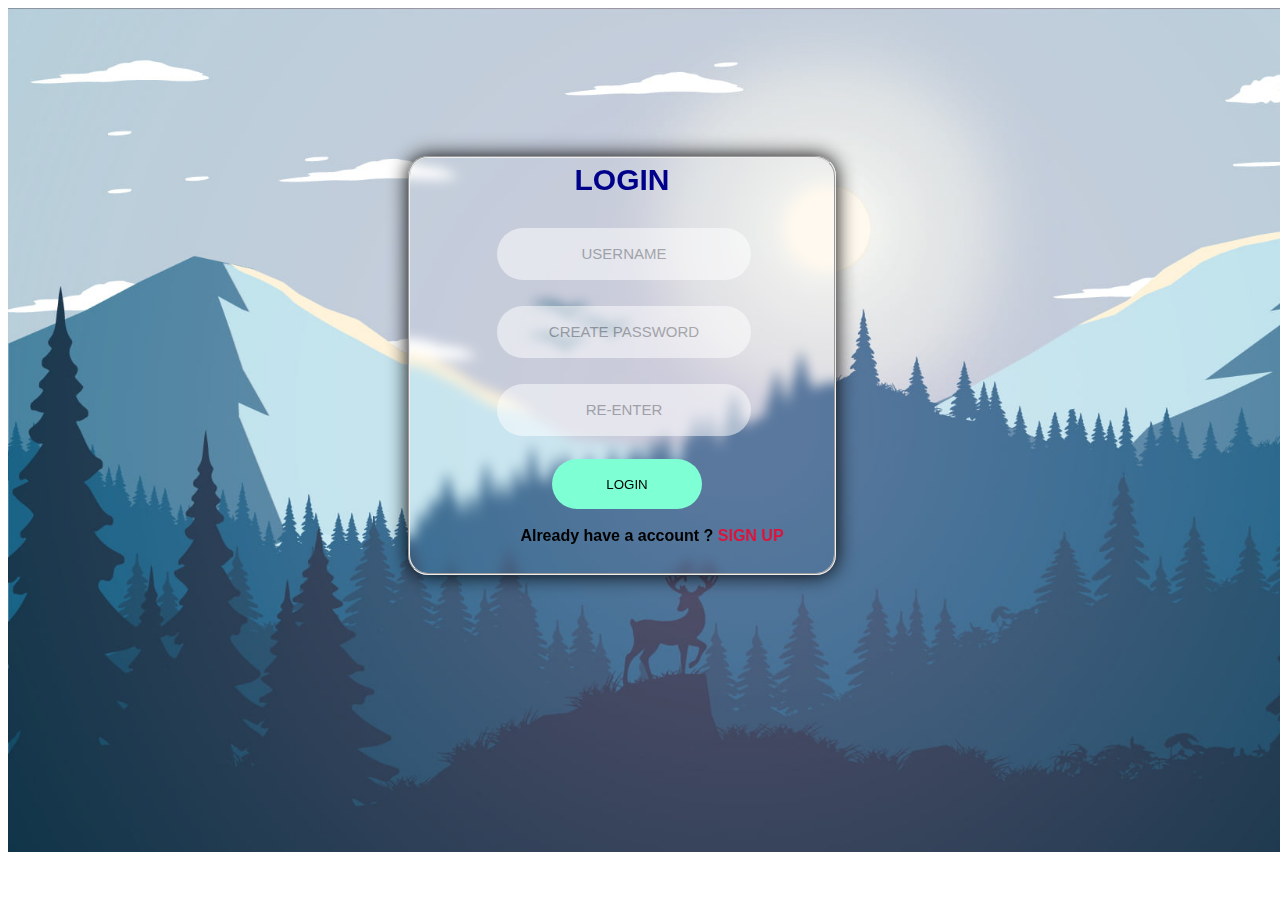
<file: login.html>
<!DOCTYPE html>
<html lang="en">
<head>
    <link rel="stylesheet" href="login.css">
    <meta charset="UTF-8">
    <meta name="viewport" content="width=device-width, initial-scale=1.0">
    <title>Document</title>
</head>
<body>
   <img src="wallpaperflare.com_wallpaper.jpg" alt="" width="1500px" class="imgg">
<div class="field1">
    <fieldset class="field">
    <form action="">
        <div class="content">
    <label for="" class="log" ><b style="font-size: 30px; color: darkblue;">LOGIN</b></label><br><br>
    <div class="user"><input type="text" placeholder="USERNAME" height="30" class="us"></div><br>
    <div class="pass"><input type="password" placeholder="CREATE PASSWORD" class="pas"></div><br>
    <div class="RE"><input type="password" placeholder="RE-ENTER" class="pas2"></div><br>
    <a href="index.html"><div class="but"><input type="button" value="LOGIN" class="bt"></div></a><br>
     <div class="sign"><label><b>Already have a account ?&nbsp;<a href="sign.html">SIGN UP</a></b></label></div>
    </div>
</form>
   </fieldset>
</div>
</body>
</html>
</file>
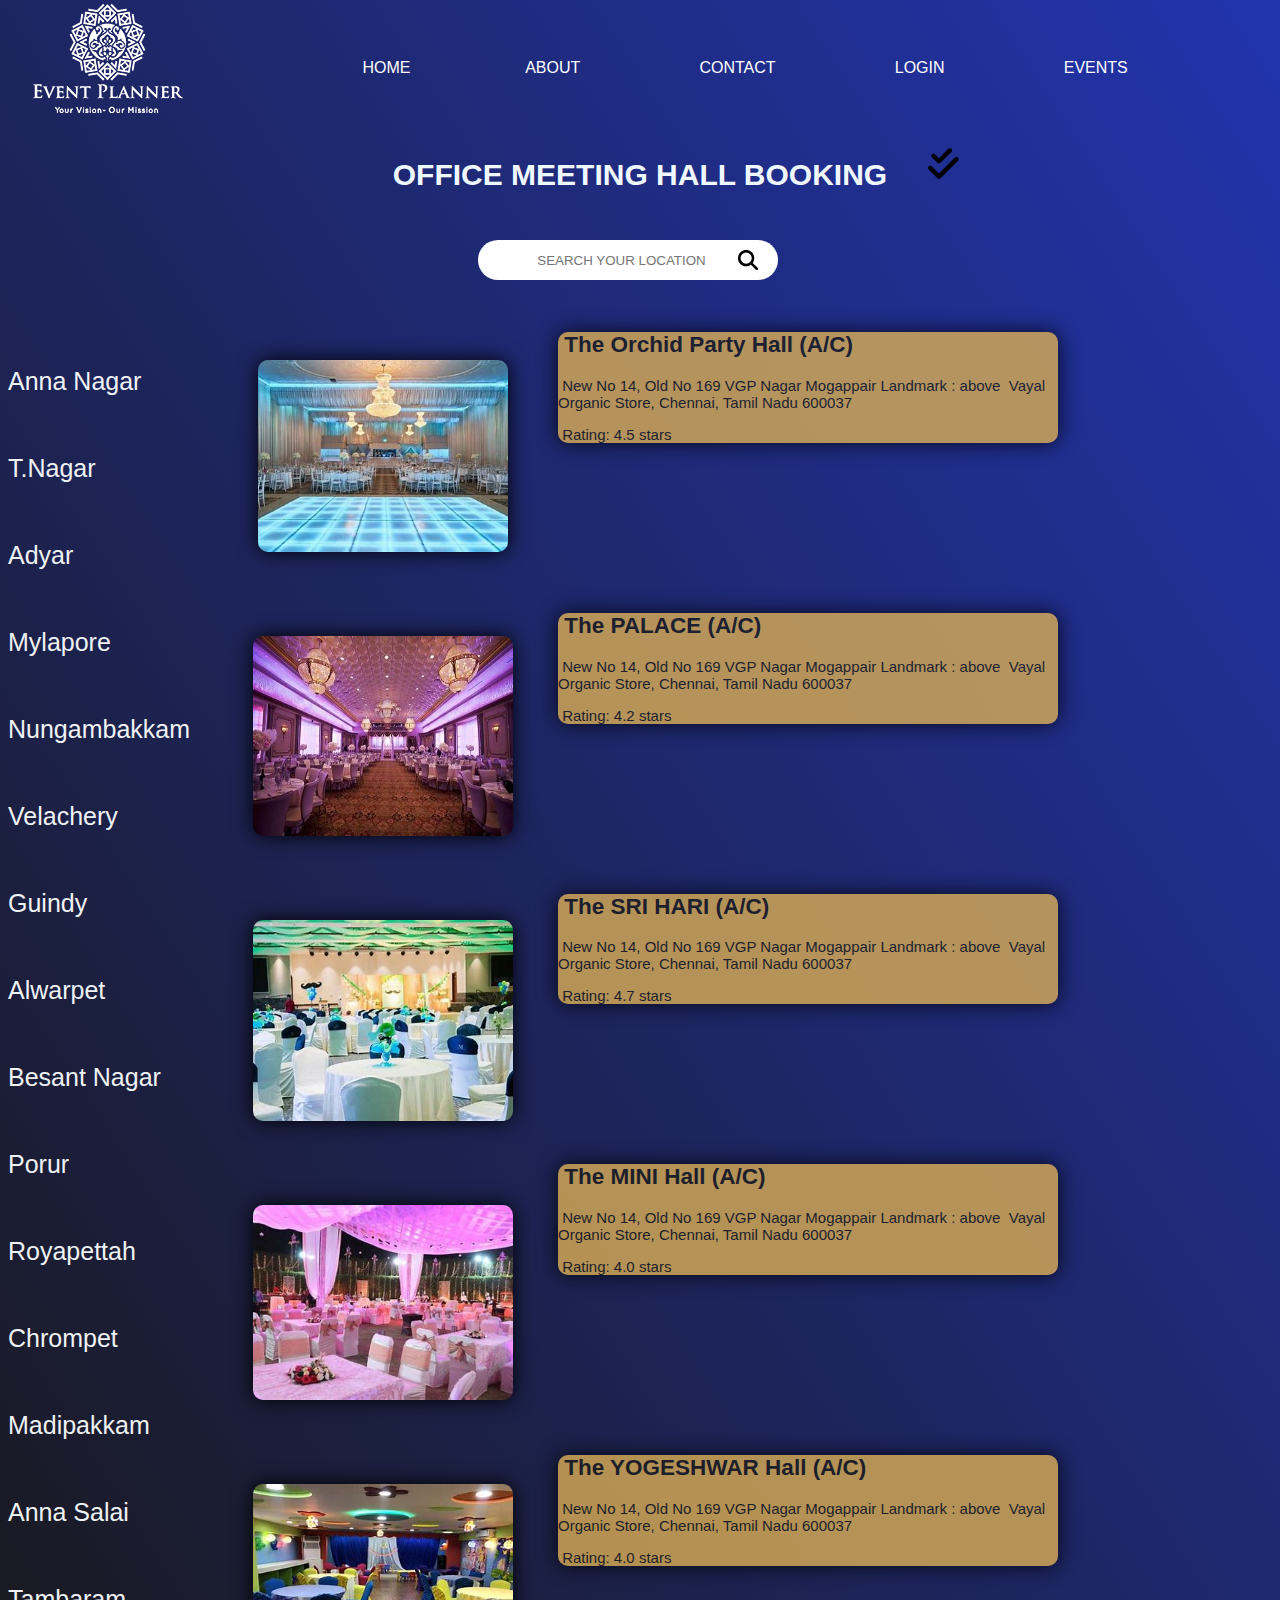
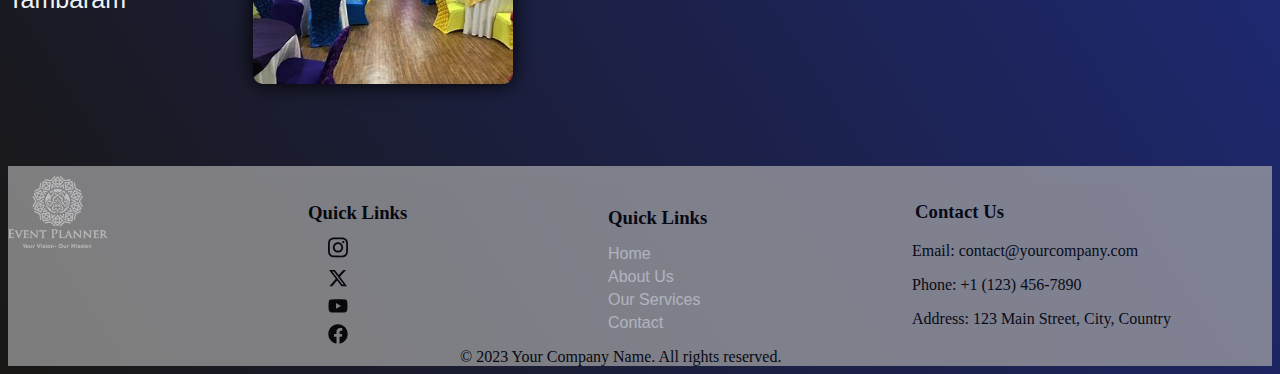
<file: office.html>
<!DOCTYPE html>
<html lang="en">
<head>
    <link rel="stylesheet" href="project.css">
    <meta charset="UTF-8">
    <meta name="viewport" content="width=device-width, initial-scale=1.0">
    <title>BOOKING</title>
</head>
<body style="background:linear-gradient(to top right,#191714,#2234AE 100%);">
    <div class="queen">
        <nav>
           <ul style="list-style-type: none;">
            <li class="tt"><img src="cropped-logo-150-2.png"</li>
            <div class="lis">
            <li class="ss"><a href="index.html" class="ji">HOME</a></li>
            <li class="ss"><a href="about.html" class="ji">ABOUT</a>&nbsp;</li>
            <li class="ss"><a href="#section" class="ji">CONTACT</a>&nbsp;</li>
            <li class="ss"><a href="login.html" class="ji">LOGIN</a>&nbsp;</li>
            <li class="ss"><a href="index.html" class="ji">EVENTS</a>&nbsp;</li>
            </div>
           </ul>
        </nav>
        </div>
        <p class="bh"><b>OFFICE MEETING HALL BOOKING</b></p><svg xmlns="http://www.w3.org/2000/svg" height="35" viewBox="0 0 448 512" class="svg"><!--! Font Awesome Free 6.4.2 by @fontawesome - https://fontawesome.com License - https://fontawesome.com/license (Commercial License) Copyright 2023 Fonticons, Inc. --><path d="M342.6 86.6c12.5-12.5 12.5-32.8 0-45.3s-32.8-12.5-45.3 0L160 178.7l-57.4-57.4c-12.5-12.5-32.8-12.5-45.3 0s-12.5 32.8 0 45.3l80 80c12.5 12.5 32.8 12.5 45.3 0l160-160zm96 128c12.5-12.5 12.5-32.8 0-45.3s-32.8-12.5-45.3 0L160 402.7 54.6 297.4c-12.5-12.5-32.8-12.5-45.3 0s-12.5 32.8 0 45.3l128 128c12.5 12.5 32.8 12.5 45.3 0l256-256z"></svg>
         <form action="">
            <input type="search" placeholder="SEARCH YOUR LOCATION" class="SE"><svg xmlns="http://www.w3.org/2000/svg" height="20" viewBox="0 0 512 512" class="svg2"><!--! Font Awesome Free 6.4.2 by @fontawesome - https://fontawesome.com License - https://fontawesome.com/license (Commercial License) Copyright 2023 Fonticons, Inc. --><path d="M416 208c0 45.9-14.9 88.3-40 122.7L502.6 457.4c12.5 12.5 12.5 32.8 0 45.3s-32.8 12.5-45.3 0L330.7 376c-34.4 25.2-76.8 40-122.7 40C93.1 416 0 322.9 0 208S93.1 0 208 0S416 93.1 416 208zM208 352a144 144 0 1 0 0-288 144 144 0 1 0 0 288z"/></svg>
         </form><div class="ella">
         <img src="OIP (1).jpeg" alt="" width="250px" height="auto" class="i1">
         <div><img src="download (4).jpeg" alt="" width="260" height="200" class="i2"></div>
         <img src="download (1).jpeg" alt="" width="260" height="auto" class="i3">
         <div><img src="download (2).jpeg" alt="" width="260" height="auto" class="i3"></div>
         <div><img src="download (3).jpeg" alt="" width="260" height="200" class="i5"></div>
        </div>
      <div class="erd">
     <ul class="ara">
    <li><a href="https://en.wikipedia.org/wiki/Anna_Nagar" class="a1">Anna Nagar</a></li><br><br>
    <li><a href="https://en.wikipedia.org/wiki/Thyagaraya_Nagar" class="area2">T.Nagar</a></li><br><br>
    <li><a href="https://en.wikipedia.org/wiki/Adyar" class="area3">Adyar</a></li><br><br>
    <li><a href="https://en.wikipedia.org/wiki/Mylapore" class="area4">Mylapore</a></li><br><br>
    <li><a href="https://en.wikipedia.org/wiki/Nungambakkam" class="area5">Nungambakkam</a></li><br><br>
    <li><a href="https://en.wikipedia.org/wiki/Velachery" class="area6">Velachery</a></li><br><br>
    <li><a href="https://en.wikipedia.org/wiki/Guindy" class="area6">Guindy</a></li><br><br>
    <li><a href="https://en.wikipedia.org/wiki/Alwarpet" class="area7">Alwarpet</a></li><br><br>
    <li><a href="https://en.wikipedia.org/wiki/Besant_Nagar" class="area8">Besant Nagar</a></li><br><br>
    <li><a href="https://en.wikipedia.org/wiki/Porur" class="area9">Porur</a></li><br><br>
    <li><a href="https://en.wikipedia.org/wiki/Royapettah" class="area10">Royapettah</a></li><br><br>
    <li><a href="https://en.wikipedia.org/wiki/Chrompet" class="area11">Chrompet</a></li><br><br>
    <li><a href="https://en.wikipedia.org/wiki/Madipakkam" class="area12">Madipakkam</a></li><br><br>
    <li><a href="https://en.wikipedia.org/wiki/Anna_Salai" class="area13">Anna Salai</a></li><br><br>
    <li><a href="https://en.wikipedia.org/wiki/Tambaram" class="area14">Tambaram</a></li>
  </ul>
      </div>

<div class="total">
  <div class="hotel1">
    <h2>&nbsp;The Orchid Party Hall (A/C)</h2>
    <p>&nbsp;New No 14, Old No 169 VGP Nagar Mogappair Landmark :&nbsp;above &nbsp;Vayal Organic Store, Chennai, Tamil Nadu 600037</p>
    <p>&nbsp;Rating: 4.5 stars</p>
  </div>
  
  <div class="hotel2">
    <h2>&nbsp;The PALACE (A/C)</h2>
    <p>&nbsp;New No 14, Old No 169 VGP Nagar Mogappair Landmark :&nbsp;above &nbsp;Vayal Organic Store, Chennai, Tamil Nadu 600037</p>
    <p>&nbsp;Rating: 4.2 stars</p>
  </div>
  
  <div class="hotel3">
    <h2>&nbsp;The SRI HARI (A/C)</h2>
    <p>&nbsp;New No 14, Old No 169 VGP Nagar Mogappair Landmark :&nbsp;above &nbsp;Vayal Organic Store, Chennai, Tamil Nadu 600037</p>
    <p>&nbsp;Rating: 4.7 stars</p>
  </div>
  
  <div class="hotel4">
    <h2>&nbsp;The MINI Hall (A/C)</h2>
    <p>&nbsp;New No 14, Old No 169 VGP Nagar Mogappair Landmark :&nbsp;above &nbsp;Vayal Organic Store, Chennai, Tamil Nadu 600037</p>
    <p>&nbsp;Rating: 4.0 stars</p>
  </div>
  <div class="hotel5">
    <h2>&nbsp;The YOGESHWAR Hall (A/C)</h2>
    <p>&nbsp;New No 14, Old No 169 VGP Nagar Mogappair Landmark :&nbsp;above &nbsp;Vayal Organic Store, Chennai, Tamil Nadu 600037</p>
    <p>&nbsp;Rating: 4.0 stars</p>
  </div>
  </div>
    </body>
    <footer>
      <div class="footer-content">
          <div class="footer-logo">
              <img src="cropped-logo-150-2.png" alt="Company Logo" width="100px" class="u12">
          </div>
          <div class="footer-info">
              <h3>&nbsp; &nbsp; &nbsp; &nbsp; &nbsp; &nbsp; &nbsp;&nbsp; &nbsp; &nbsp; &nbsp; &nbsp; &nbsp; &nbsp;&nbsp; &nbsp; &nbsp; &nbsp; &nbsp; &nbsp; &nbsp;&nbsp; &nbsp; &nbsp; &nbsp; &nbsp; &nbsp; &nbsp;&nbsp; &nbsp; &nbsp; &nbsp; &nbsp; &nbsp; &nbsp;&nbsp; &nbsp; &nbsp; &nbsp; &nbsp; &nbsp; &nbsp;&nbsp; &nbsp; &nbsp; &nbsp; &nbsp; &nbsp; &nbsp;&nbsp; &nbsp; &nbsp; &nbsp; &nbsp; &nbsp; &nbsp;&nbsp; &nbsp; &nbsp; &nbsp; &nbsp;&nbsp; &nbsp; &nbsp; &nbsp; &nbsp; &nbsp; &nbsp;&nbsp; &nbsp; &nbsp; &nbsp; &nbsp; &nbsp; &nbsp;&nbsp; &nbsp; &nbsp; &nbsp; &nbsp; &nbsp; &nbsp;&nbsp; &nbsp; &nbsp; &nbsp; &nbsp; &nbsp; &nbsp;&nbsp; &nbsp; &nbsp; &nbsp; &nbsp; &nbsp; &nbsp;&nbsp; &nbsp; &nbsp; &nbsp; &nbsp; &nbsp;&nbsp; &nbsp; &nbsp;Contact Us</h3>
              <p>&nbsp; &nbsp; &nbsp; &nbsp; &nbsp; &nbsp; &nbsp;&nbsp; &nbsp; &nbsp; &nbsp; &nbsp; &nbsp; &nbsp;&nbsp; &nbsp; &nbsp; &nbsp; &nbsp; &nbsp; &nbsp;&nbsp; &nbsp; &nbsp; &nbsp; &nbsp; &nbsp; &nbsp;&nbsp; &nbsp; &nbsp; &nbsp; &nbsp; &nbsp; &nbsp;&nbsp; &nbsp; &nbsp; &nbsp; &nbsp; &nbsp; &nbsp;&nbsp; &nbsp; &nbsp; &nbsp; &nbsp; &nbsp; &nbsp;&nbsp; &nbsp; &nbsp; &nbsp; &nbsp; &nbsp; &nbsp;&nbsp; &nbsp; &nbsp; &nbsp; &nbsp;&nbsp; &nbsp; &nbsp; &nbsp; &nbsp; &nbsp; &nbsp;&nbsp; &nbsp; &nbsp; &nbsp; &nbsp; &nbsp; &nbsp;&nbsp; &nbsp; &nbsp; &nbsp; &nbsp; &nbsp; &nbsp;&nbsp; &nbsp; &nbsp; &nbsp; &nbsp; &nbsp; &nbsp;&nbsp; &nbsp; &nbsp; &nbsp; &nbsp; &nbsp; &nbsp;&nbsp; &nbsp; &nbsp; &nbsp; &nbsp; &nbsp; &nbsp;&nbsp; &nbsp; &nbsp; &nbsp; &nbsp; &nbsp; &nbsp;&nbsp; &nbsp; &nbsp; &nbsp; &nbsp; &nbsp; &nbsp;&nbsp; &nbsp; &nbsp; &nbsp; &nbsp;Email: contact@yourcompany.com</p>
              <p>&nbsp; &nbsp; &nbsp; &nbsp; &nbsp; &nbsp; &nbsp;&nbsp; &nbsp; &nbsp; &nbsp; &nbsp; &nbsp; &nbsp;&nbsp; &nbsp; &nbsp; &nbsp; &nbsp; &nbsp; &nbsp;&nbsp; &nbsp; &nbsp; &nbsp; &nbsp; &nbsp; &nbsp;&nbsp; &nbsp; &nbsp; &nbsp; &nbsp; &nbsp; &nbsp;&nbsp; &nbsp; &nbsp; &nbsp; &nbsp; &nbsp; &nbsp;&nbsp; &nbsp; &nbsp; &nbsp; &nbsp; &nbsp; &nbsp;&nbsp; &nbsp; &nbsp; &nbsp; &nbsp; &nbsp; &nbsp;&nbsp; &nbsp; &nbsp; &nbsp; &nbsp;&nbsp; &nbsp; &nbsp; &nbsp; &nbsp; &nbsp; &nbsp;&nbsp; &nbsp; &nbsp; &nbsp; &nbsp; &nbsp; &nbsp;&nbsp; &nbsp; &nbsp; &nbsp; &nbsp; &nbsp; &nbsp;&nbsp; &nbsp; &nbsp; &nbsp; &nbsp; &nbsp; &nbsp;&nbsp; &nbsp; &nbsp; &nbsp; &nbsp; &nbsp; &nbsp;&nbsp; &nbsp; &nbsp; &nbsp; &nbsp; &nbsp; &nbsp;&nbsp; &nbsp; &nbsp; &nbsp; &nbsp; &nbsp; &nbsp;&nbsp; &nbsp; &nbsp; &nbsp; &nbsp; &nbsp; &nbsp;&nbsp; &nbsp; &nbsp; &nbsp; &nbsp;Phone: +1 (123) 456-7890</p>
              <p>&nbsp; &nbsp; &nbsp; &nbsp; &nbsp; &nbsp; &nbsp;&nbsp; &nbsp; &nbsp; &nbsp; &nbsp; &nbsp; &nbsp;&nbsp; &nbsp; &nbsp; &nbsp; &nbsp; &nbsp; &nbsp;&nbsp; &nbsp; &nbsp; &nbsp; &nbsp; &nbsp; &nbsp;&nbsp; &nbsp; &nbsp; &nbsp; &nbsp; &nbsp; &nbsp;&nbsp; &nbsp; &nbsp; &nbsp; &nbsp; &nbsp; &nbsp;&nbsp; &nbsp; &nbsp; &nbsp; &nbsp; &nbsp; &nbsp;&nbsp; &nbsp; &nbsp; &nbsp; &nbsp; &nbsp; &nbsp;&nbsp; &nbsp; &nbsp; &nbsp; &nbsp;&nbsp; &nbsp; &nbsp; &nbsp; &nbsp; &nbsp; &nbsp;&nbsp; &nbsp; &nbsp; &nbsp; &nbsp; &nbsp; &nbsp;&nbsp; &nbsp; &nbsp; &nbsp; &nbsp; &nbsp; &nbsp;&nbsp; &nbsp; &nbsp; &nbsp; &nbsp; &nbsp; &nbsp;&nbsp; &nbsp; &nbsp; &nbsp; &nbsp; &nbsp; &nbsp;&nbsp; &nbsp; &nbsp; &nbsp; &nbsp; &nbsp; &nbsp;&nbsp; &nbsp; &nbsp; &nbsp; &nbsp; &nbsp; &nbsp;&nbsp; &nbsp; &nbsp; &nbsp; &nbsp; &nbsp; &nbsp;&nbsp; &nbsp; &nbsp; &nbsp; &nbsp;Address: 123 Main Street, City, Country</p>
          </div>
          <div class="footer-links">
              <h3>Quick Links</h3>
              <ul class="ul4">
                  <li class="lo"><a href="index.html">Home</a></li>
                  <li class="lo"><a href="about.html">About Us</a></li>
                  <li class="lo"><a href="about.html">Our Services</a></li>
                  <li class="lo"><a href="index.html">Contact</a></li>
              </ul>
          </div>
      </div>
      <div class="footer-links1">
        <h3>Quick Links</h3>
        <ul class="ul5">
            <li class="lo1"> <svg xmlns="http://www.w3.org/2000/svg" width="20px" viewBox="0 0 448 512"><!--! Font Awesome Free 6.4.2 by @fontawesome - https://fontawesome.com License - https://fontawesome.com/license (Commercial License) Copyright 2023 Fonticons, Inc. --><path d="M224.1 141c-63.6 0-114.9 51.3-114.9 114.9s51.3 114.9 114.9 114.9S339 319.5 339 255.9 287.7 141 224.1 141zm0 189.6c-41.1 0-74.7-33.5-74.7-74.7s33.5-74.7 74.7-74.7 74.7 33.5 74.7 74.7-33.6 74.7-74.7 74.7zm146.4-194.3c0 14.9-12 26.8-26.8 26.8-14.9 0-26.8-12-26.8-26.8s12-26.8 26.8-26.8 26.8 12 26.8 26.8zm76.1 27.2c-1.7-35.9-9.9-67.7-36.2-93.9-26.2-26.2-58-34.4-93.9-36.2-37-2.1-147.9-2.1-184.9 0-35.8 1.7-67.6 9.9-93.9 36.1s-34.4 58-36.2 93.9c-2.1 37-2.1 147.9 0 184.9 1.7 35.9 9.9 67.7 36.2 93.9s58 34.4 93.9 36.2c37 2.1 147.9 2.1 184.9 0 35.9-1.7 67.7-9.9 93.9-36.2 26.2-26.2 34.4-58 36.2-93.9 2.1-37 2.1-147.8 0-184.8zM398.8 388c-7.8 19.6-22.9 34.7-42.6 42.6-29.5 11.7-99.5 9-132.1 9s-102.7 2.6-132.1-9c-19.6-7.8-34.7-22.9-42.6-42.6-11.7-29.5-9-99.5-9-132.1s-2.6-102.7 9-132.1c7.8-19.6 22.9-34.7 42.6-42.6 29.5-11.7 99.5-9 132.1-9s102.7-2.6 132.1 9c19.6 7.8 34.7 22.9 42.6 42.6 11.7 29.5 9 99.5 9 132.1s2.7 102.7-9 132.1z"/></svg></li>
            <li class="lo1"><svg xmlns="http://www.w3.org/2000/svg" width="20px" viewBox="0 0 512 512"><!--! Font Awesome Free 6.4.2 by @fontawesome - https://fontawesome.com License - https://fontawesome.com/license (Commercial License) Copyright 2023 Fonticons, Inc. --><path d="M389.2 48h70.6L305.6 224.2 487 464H345L233.7 318.6 106.5 464H35.8L200.7 275.5 26.8 48H172.4L272.9 180.9 389.2 48zM364.4 421.8h39.1L151.1 88h-42L364.4 421.8z"/></svg></li>
            <li class="lo1"><svg xmlns="http://www.w3.org/2000/svg" width="20px" viewBox="0 0 576 512"><!--! Font Awesome Free 6.4.2 by @fontawesome - https://fontawesome.com License - https://fontawesome.com/license (Commercial License) Copyright 2023 Fonticons, Inc. --><path d="M549.655 124.083c-6.281-23.65-24.787-42.276-48.284-48.597C458.781 64 288 64 288 64S117.22 64 74.629 75.486c-23.497 6.322-42.003 24.947-48.284 48.597-11.412 42.867-11.412 132.305-11.412 132.305s0 89.438 11.412 132.305c6.281 23.65 24.787 41.5 48.284 47.821C117.22 448 288 448 288 448s170.78 0 213.371-11.486c23.497-6.321 42.003-24.171 48.284-47.821 11.412-42.867 11.412-132.305 11.412-132.305s0-89.438-11.412-132.305zm-317.51 213.508V175.185l142.739 81.205-142.739 81.201z"/></svg></li>
            <li class="lo1"><svg xmlns="http://www.w3.org/2000/svg" width="20px" viewBox="0 0 512 512"><!--! Font Awesome Free 6.4.2 by @fontawesome - https://fontawesome.com License - https://fontawesome.com/license (Commercial License) Copyright 2023 Fonticons, Inc. --><path d="M504 256C504 119 393 8 256 8S8 119 8 256c0 123.78 90.69 226.38 209.25 245V327.69h-63V256h63v-54.64c0-62.15 37-96.48 93.67-96.48 27.14 0 55.52 4.84 55.52 4.84v61h-31.28c-30.8 0-40.41 19.12-40.41 38.73V256h68.78l-11 71.69h-57.78V501C413.31 482.38 504 379.78 504 256z"/></svg></li>
        </ul>
    </div>
      <div class="footer-bottom">
        <p>&nbsp; &nbsp; &nbsp; &nbsp; &nbsp; &nbsp; &nbsp;&nbsp; &nbsp; &nbsp; &nbsp; &nbsp; &nbsp; &nbsp;&nbsp; &nbsp; &nbsp; &nbsp; &nbsp; &nbsp; &nbsp;&nbsp; &nbsp; &nbsp; &nbsp; &nbsp; &nbsp; &nbsp;&nbsp; &nbsp; &nbsp; &nbsp; &nbsp; &nbsp; &nbsp;&nbsp; &nbsp; &nbsp; &nbsp; &nbsp; &nbsp; &nbsp;&nbsp; &nbsp; &nbsp; &nbsp; &nbsp; &nbsp; &nbsp;&nbsp; &nbsp; &nbsp; &nbsp; &nbsp; &nbsp; &nbsp;&nbsp; &nbsp; &nbsp; &nbsp; &nbsp;&copy; 2023 Your Company Name. All rights reserved.</p>
      </div>
  </footer>
</html>
</file>
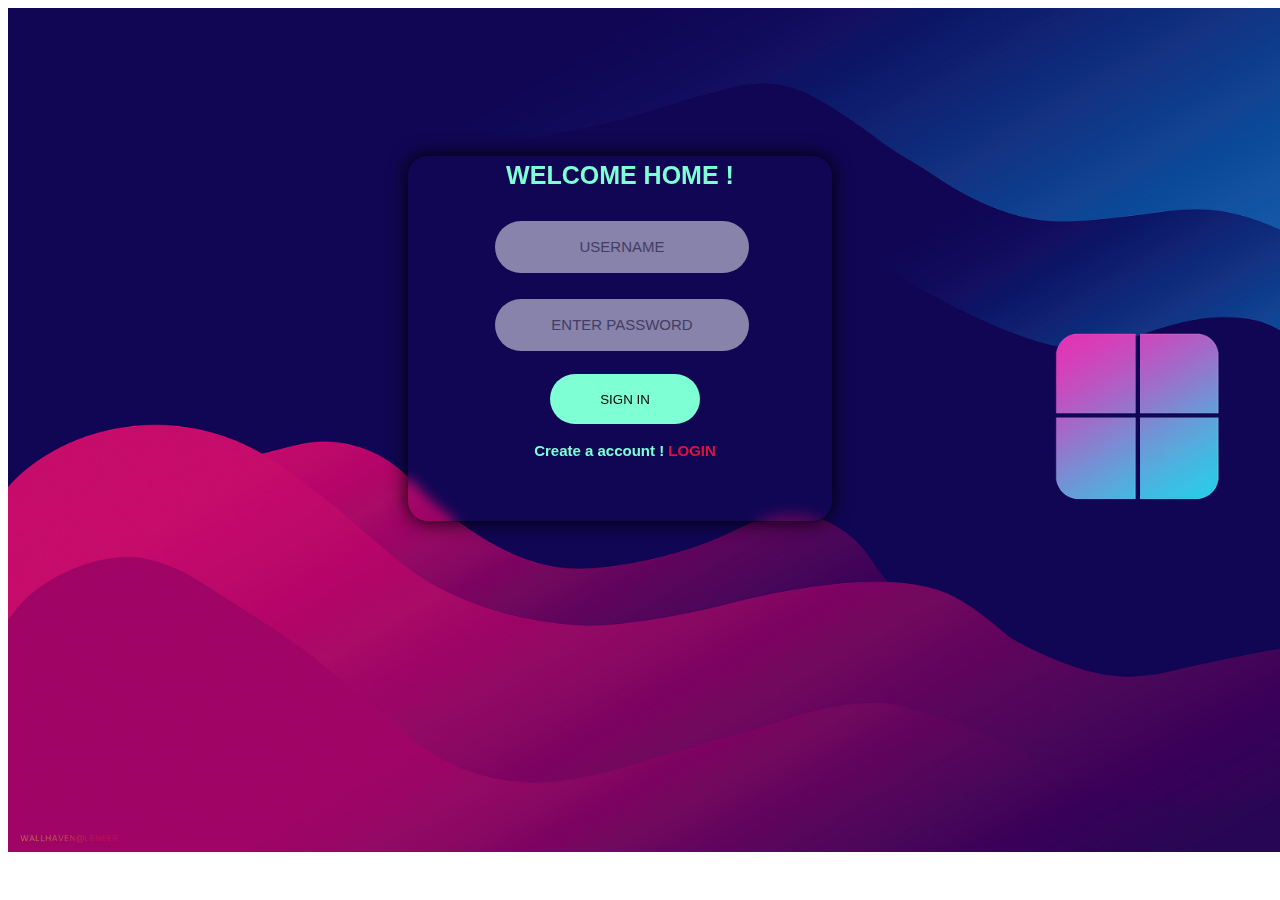
<file: sign.html>
<!DOCTYPE html>
<html lang="en">
<head>
    <link rel="stylesheet" href="login.css">
    <meta charset="UTF-8">
    <meta name="viewport" content="width=device-width, initial-scale=1.0">
    <title>Document</title>
</head>
<body>
   <img src="windows-11-logo-colorful-background-digital-art-4k-wallpaper-uhdpaper.com-127@0@h.jpg" alt="" width="1500px" class="imgg">
<div class="field1">
    <fieldset class="field" style="height:350px; border: 0px;">
    <form action="">
        <div class="content">
    <label for="" class="log" style="font-size: 25px; color: aquamarine;" ><b>WELCOME HOME&nbsp;!</b></label><br><br>
    <div class="user"><input type="text" placeholder="USERNAME" height="30" class="us"></div><br>
    <div class="pass"><input type="password" placeholder="ENTER PASSWORD" class="pas"></div><br>
    <a href="index.html"><div class="but"><input type="button" value="SIGN IN" class="bt"></div></a><br>
     <div class="sign"><label><b style="font-size:15px; color: aquamarine; margin-left:-50px;">Create a account !&nbsp;<a href="login.html">LOGIN</a></b></label></div>
    </div>
</form>
   </fieldset>
</div>
</body>
</html>
</file>
<file: project.css>
ul{
    justify-content:space-evenly;
    display:flex;
    font-family: Verdana, Geneva, Tahoma, sans-serif;
    color: white;

}
.queen{
    color: white;
    padding: 30px;
    border-radius: 20px;
}
.ss:hover{
    color: black;
    font-size:19px;
    height:20px;

}
.king{
    background-color:#2874A6;
    justify-content: center;
 }
.prince{
    background-color:#D7DBDD;
    color: #eff2f4;
    font-size: larger;
    font-family:'Courier New', Courier, monospace;
}
input{
    border-color: #2874A6;
}
fieldset{
    position:absolute;
    padding: 50px;
    padding-left: 100cm;
}
.tt{
    margin-left:-350px;
    width: 20px;
    height: 20px;
    margin-top:-50px;
}
.ss{
    margin-right:-200px;
    border-radius:20px;
    padding: 5px;
    color: white;
    transition: 0.2s;
}

a{
    color: #eff2f4;
    text-decoration: none;
}
.rr{
    font-family: Verdana, Geneva, Tahoma, sans-serif;
    text-align: center;
    margin-top:30px;
    font-size:25px;
    color:rgb(7, 7, 7);
    font-family: Verdana, Geneva, Tahoma, sans-serif;
}
.image{
    width:auto;
    display: flex;
    justify-content: space-evenly;
}
.image2{
    width:auto;
    height: 280px;
    display: flex;
    justify-content: space-evenly;
    transition: 1s;
}
.h:hover{
   transform: scale(1.1);
   color: #2874A6;
   transition: 0.2s;
   
}
.h{
    border-radius:30px;
    box-shadow:0px 0px 20px black;
}
.o:hover{
    transform: scale(1.1);
    color: #2874A6;
    transition: 0.2s;
}
.o{
    border-radius:30px;
    box-shadow:0px 0px 20px black;
}
.img2:hover{
    transform: scale(1.1);
    color: #2874A6;
    transition: 0.2s;
}
.img2{
    border-radius: 30px;
    box-shadow:0px 0px 20px black;
}
.img3:hover{
    transform: scale(1.1);
    transition: 0.2s;
}
.img3{
    border-radius: 30px;
    box-shadow:0px 0px 20px black;
}
.ed{
    padding: 0px;
    margin-top: -30px;
    margin-left: 200px;
    width: 800px;
    height: auto;
    color: rgba(255, 255, 255, 0.53);
    font-size: 20px;
    text-align: center;
    font-family: Verdana, Geneva, Tahoma, sans-serif;
    font-size:27.5px;


}
.btn{
    text-align: center;
    margin-top: 60px;
    margin-left:-50px;
    font-family: Verdana, Geneva, Tahoma, sans-serif;
   
}
.but{
    height: 40px;
    width: 150px;
    border: 1px solid white;
    font-size: 25px;
    border-radius: 20px;
    background-color:transparent;
}
.but:hover{
    transform: scaleX(1.1);
   background-color:#ffffff ;
   transition: 0.1s;
}
.cc{
    text-align: center;
    font-family: Verdana, Geneva, Tahoma, sans-serif;
    color: rgba(27, 22, 22, 0.59);
}
.butt{
    display: flex;
    justify-content: space-evenly;
}
.bt1{
    margin-left:150px;
    position:absolute;
    margin-top: 20px;
    margin-left: 150px;
    
}
.ima{
    position: absolute;
    right: 0;
    bottom: 0;
    z-index: -1;
    border:100px;
}
@media(max-aspect-ratio:16/9){
    .ima{
        width: auto;
        height: 100%;
    }
}
.hp{
    text-align: center;
    font-family:'Times New Roman', Times, serif;
    font-size: 70px;
     margin-top: 100px;
     color: aliceblue;
}
.full{
    margin-top: -150px;
}
.ji{
    color: rgb(255, 255, 255);
}
.ji:hover{
    color: rgb(255, 230, 3);
}
.bn{
    color: #D7DBDD;
}
.bn:hover{
    color: black;
    background-color: #ffffff;
    transition: 0.2s;
}
.p1{
    font-size: 25px;
    font-family: Verdana, Geneva, Tahoma, sans-serif;
    margin-top: 20px;
    margin-left:70px;
    border-bottom: 2px solid rgb(0, 0, 0);
    width: 220px;
    border-radius: 5px;
}

.p2{
    font-size: 25px;
    font-family: Verdana, Geneva, Tahoma, sans-serif;
    margin-top: -57px;
    margin-left: 370px;
    border-bottom: 2px solid rgb(0, 0, 0);
    width: 201px;
    border-radius: 5px;
}

.p3{
    font-size: 25px;
    font-family: Verdana, Geneva, Tahoma, sans-serif;
    margin-top: -57px;
    margin-left: 655px;
    border-bottom: 2px solid rgb(0, 0, 0);
    width: 230px;
    border-radius: 5px;
}

.p4{
    font-size: 25px;
    font-family: Verdana, Geneva, Tahoma, sans-serif;
    margin-top: -57px;
    margin-left: 965px;
    border-bottom: 2px solid rgb(0, 0, 0);
    width: 220px;
    border-radius: 5px;
}
.bh{
    font-size: 30px;
    font-family: Verdana, Geneva, Tahoma, sans-serif;
    text-align: center;
    color:aliceblue;
}
.svg{
    margin-left: 920px;
    margin-top: -200px;
    margin-bottom: 55px;
}
.ara{
    display: inline;
    font-size: 25px;
    font-family: Verdana, Geneva, Tahoma, sans-serif;
    width:900px;
    height: 600px;
    margin-bottom:100px;
}
.SE{
    width: 300px;
    height: 40px;
    border-radius: 20px;
    border: none;
    text-align: center;
    margin-left: 470px;
}
.svg2{
    padding: 0px;
    margin-left:-40px;
    margin-bottom: -5px;
}
.imba{
    position: absolute;
    right: 0;
    bottom: 0;
    z-index: -1;
    margin-top:-1500px;
    
}
.ul1{
    list-style-type:none;
    display: inline;
}
.i1{
    border: none;
    margin-right: 0;
    margin-left:250px;
    margin-top:80px;
    padding: 0%;
    box-shadow:0px 0px 20px black;
    border-radius: 10px;
    
}
.i1:hover{
    transform:scale(1.1);
    transition: 0.1s;
}

.i2{
    border: none;
    margin-right: 0;
    margin-left:245px;
    margin-top:80px;
    padding: 0%;
    box-shadow:0px 0px 20px black;
    border-radius: 10px;
    
}
.i2:hover{
    transform:scale(1.1);
    transition: 0.1s;
}

.i3{
    border: none;
    margin-right: 0;
    margin-left:245px;
    margin-top:80px;
    padding: 0%;
    box-shadow:0px 0px 20px black;
    border-radius: 10px;
    
}
.i3:hover{
    transform:scale(1.1);
    transition: 0.1s;
}
.i4{
    border: none;
    margin-right: 0;
    margin-left:245px;
    margin-top:80px;
    padding: 0%;
    box-shadow:0px 0px 20px black;
    border-radius: 10px;
    
}
.i4:hover{
    transform:scale(1.1);
    transition: 0.1s;
}
.i5{
    border: none;
    margin-right: 0;
    margin-left:245px;
    margin-top:80px;
    padding: 0%;
    box-shadow:0px 0px 20px black;
    border-radius: 10px;
    
}
.i5:hover{
    transform:scale(1.1);
    transition: 0.1s;
}
.hotel1{
    font-family: Verdana, Geneva, Tahoma, sans-serif;
    font-size: 15px;
    margin-left: 550px;
    margin-top: -1300px;
    margin-bottom: 400px;
    color: rgb(29, 30, 32);
    background-color: #dbae55;
    width: 500px;
    border-radius: 10px;
    box-shadow:0px 0px 20px black;
    opacity: 80%;
}
.hotel2{
    font-family: Verdana, Geneva, Tahoma, sans-serif;
    font-size: 15px;
    margin-left: 550px;
    margin-top: -230px;
    margin-bottom: 400px;
    color: rgb(29, 30, 32);
    background-color: #dbae55;
    width: 500px;
    border-radius: 10px;
    box-shadow:0px 0px 20px black;
    opacity: 80%;
}
.hotel3{
    font-family: Verdana, Geneva, Tahoma, sans-serif;
    font-size: 15px;
    margin-left: 550px;
    margin-top: -230px;
    margin-bottom: 400px;
    color: rgb(29, 30, 32);
    background-color: #dbae55;
    width: 500px;
    border-radius: 10px;
    box-shadow:0px 0px 20px black;
    opacity: 80%;
}
.hotel4{
    font-family: Verdana, Geneva, Tahoma, sans-serif;
    font-size: 15px;
    margin-left: 550px;
    margin-top: -240px;
    margin-bottom: 400px;
    color: rgb(29, 30, 32);
    background-color: #dbae55;
    width: 500px;
    border-radius: 10px;
    box-shadow:0px 0px 20px black;
    opacity: 80%;
}
.hotel5{
    font-family: Verdana, Geneva, Tahoma, sans-serif;
    font-size: 15px;
    margin-left: 550px;
    margin-top: -220px;
    margin-bottom: 400px;
    color: rgb(29, 30, 32);
    background-color: #dbae55;
    width: 500px;
    border-radius: 10px;
    box-shadow:0px 0px 20px black;
    opacity: 80%;
}
.erd{
    margin-top: -1350px;
}
footer{
    background-color: darkgrey;
    opacity:70%;
    margin-top: -200px;
    height: 200px;
}
.t1{
    color: black;
    font-family: Verdana, Geneva, Tahoma, sans-serif;
    font-size: 15px;
    list-style-type: none;
    width: 400px;
    margin-top: 20px;
}
.t2{
    color: black;
    font-family: Verdana, Geneva, Tahoma, sans-serif;
    font-size: 15px;
    list-style-type: none;
    width: 400px;
    margin-top: 20px;
    margin-left: 700px;
}
.t3{
    color: black;
    font-family: Verdana, Geneva, Tahoma, sans-serif;
    font-size: 15px;
    list-style-type: none;
    width: 400px;
    margin-top: 80px;
    margin-left:-945px;
}
.t3 a{
    color: rgb(255, 15, 15);
}
.t4{
    color: black;
    font-family: Verdana, Geneva, Tahoma, sans-serif;
    font-size: 15px;
    list-style-type: none;
    width: 400px;
    margin-top: 80px;
    margin-right:-100px;
}
.footer-links{
    margin-bottom: -50px;
    margin-top: -140px;
    margin-left: 600px;

}
.lo{
    color: brown;
    list-style-type:none;
    margin-top: -20px;
    margin-bottom: 25px;
}
.footer-logo{
    margin-bottom: 10px;
}
.footer-info{
    margin-top: -70px;
}
.footer-bottom{
 margin-top: 50px;
}
.ul4{
    display: inline;
}
.ul5{
    display: inline;
}
.lo1{
    margin-left: 20px;
    list-style-type: none;
    margin-top:-25px;
    margin-bottom: 30px;
}
.footer-links1{
    margin-bottom: -50px;
    margin-top: -155px;
    margin-left: 300px;
}

.a1:hover{
    color: #dbae55;
    transition: 0.2s;
    padding: 0px;
    border: none;
}
.area2:hover{
    color: #dbae55;
    transition: 0.2s;
    padding: 0px;
    border: none;
}
.area3:hover{
    color: #dbae55;
    transition: 0.2s;
    padding: 0px;
    border: none;
}
.area4:hover{
    color: #dbae55;
    transition: 0.2s;
    padding: 0px;
    border: none;
}
.area5:hover{
    color: #dbae55;
    transition: 0.2s;
    padding: 0px;
    border: none;
}
.area6:hover{
    color: #dbae55;
    transition: 0.2s;
    padding: 0px;
    border: none;
}
.area7:hover{
    color: #dbae55;
    transition: 0.2s;
    padding: 0px;
    border: none;
}
.area8:hover{
    color: #dbae55;
    transition: 0.2s;
    padding: 0px;
    border: none;
}
.area9:hover{
    color: #dbae55;
    transition: 0.2s;
    padding: 0px;
    border: none;
}
.area10:hover{
    color: #dbae55;
    transition: 0.2s;
    padding: 0px;
    border: none;
}
.area11:hover{
    color: #dbae55;
    transition: 0.2s;
    padding: 0px;
    border: none;
}
.area12:hover{
    color: #dbae55;
    transition: 0.2s;
    padding: 0px;
    border: none;
}
.area13:hover{
    color: #dbae55;
    transition: 0.2s;
    padding: 0px;
    border: none;
}
.area14:hover{
    color: #dbae55;
    transition: 0.2s;
    padding: 0px;
    border: none;
}
.ima3{
    width: 700px;
    box-shadow:0px 0px 20px black;
    border-radius: 10px;
}
.ip{
    font-size: 22px;
    font-family: Verdana, Geneva, Tahoma, sans-serif;
    color: black;
    margin-left: 750px;
    width: 450px;
    margin-top: 10px;
    margin-bottom: 500px;
    letter-spacing: 2px;
    word-spacing: 5px;
    opacity: 80%;
    border-radius: 3px;
}
.ipt{
    width: 450px;
}
.ip2{
    font-family: Verdana, Geneva, Tahoma, sans-serif;
    color: black;
    margin-left: 750px;
    width: 450px;
    margin-top: -350px;
    text-shadow: 0px 0px 40px black;}
.ima4{
        margin-left: 540px;
        width: 700px;
        box-shadow:0px 0px 20px black;
        border-radius: 10px;
        margin-top: -600px;
        margin-bottom: 50px;
    }
.ip3{
        font-family: Verdana, Geneva, Tahoma, sans-serif;
        color: black;
        margin-left: 40px;
        width: 450px;
        margin-top: -450px;
        text-shadow: 0px 0px 40px black;}
.ip5{
            font-size: 22px;
            font-family: Verdana, Geneva, Tahoma, sans-serif;
            color: black;
            margin-left: 20px;
            width: 450px;
            margin-top: 20px;
            margin-bottom: 250px;
            letter-spacing: 2px;
            word-spacing: 5px;
            opacity: 80%;
            border-radius: 3px;
}
.pi1{
    position: absolute;
    right: 0;
    bottom: 0;
    z-index: -1;
    border:100px;
    margin-right:700px;

   
}

.imh{
    margin-top: 80px;
    margin-left:60px;
    border-radius: 10px;
    box-shadow:0px 0px 20px black;
}
.k1{
    font-family: Verdana, Geneva, Tahoma, sans-serif;
    color:#dbae55;
    text-align: center;
}
.po1{
    width: 500px;
    font-size: 20px;
    font-family: Verdana, Geneva, Tahoma, sans-serif;
    color: #eff2f4;
    word-spacing:4px;
    margin-left:700px;
    margin-top: -360px;
    margin-bottom: 200px;
    text-align:justify;
}
.imh2{
    width:580px;
    height: 400px;
    margin-top: -90px;
    margin-left:620px;
    border-radius: 10px;
    box-shadow:0px 0px 20px black;

}
.G1{
    margin-top: -400px;
    margin-bottom: 600px;
    font-family: Verdana, Geneva, Tahoma, sans-serif;
    color: #dbae55;
    margin-left: 200px;

}
.f1{
    width:500px;
    font-size: 20px;
    text-align: justify;
    font-family: Verdana, Geneva, Tahoma, sans-serif;
    color: #eff2f4;
    margin-top: -580px;
    margin-left: 60px;
    margin-bottom: 200px;
    word-spacing: 4px;
}
.g2{
    margin-top: -100px;
    margin-bottom: 400px;
    font-family: Verdana, Geneva, Tahoma, sans-serif;
    color: #dbae55;
    margin-left: 470px;

}
.imh3{
    width:1150px;
    height: 500px;
    margin-top: -350px;
    margin-left:50px;
    border-radius: 10px;
    box-shadow:0px 0px 20px black;
    margin-bottom: 300px;

}
.u12{
    margin-top: 10px;
}
</file>
<file: login.css>
fieldset{
    border-radius: 20px;
    text-align: center;
    width: 400px;
    height: 400px;
    justify-content: center;
    position:relative;
    margin-left: 400px;
    margin-top: -700px;
    box-shadow:0px 0px 20px black;
    backdrop-filter: blur(6px);
    
    
}
.user{
    width: 250px;
    border: 0px;
    border-radius: 20px;
    height: 50px;
    margin-left: 75px;
    margin-top: 30px;
   
}
.us{
    font-size:15px;
    margin-top: -60px;
    height: 50px;
    border:none;
    border-width: 10px;
    width: 250px;
    opacity: 50%;
    border-radius: 70px;
    text-align: center;
    
}
.pas{
    font-size: 15px;
    margin-top: -80px;
    height: 50px;
    border:none;
    border-width: 10px;
    width: 250px;
    opacity: 50%;
    border-radius: 70px;
    text-align: center;
    }
.pass{
    width: 250px;
    border: 0px;
    border-radius: 20px;
    height: 50px;
    margin-left: 75px;
    margin-top: 10px;

}
.RE{
    
    width: 250px;
    border: 0px;
    border-radius: 20px;
    height: 50px;
    margin-left: 75px;
    margin-top: 10px;
}
.pas2{
    font-size: 15px;
    margin-top: -60px;
    height: 50px;
    border:none;
    border-width: 10px;
    width: 250px;
    opacity: 50%;
    border-radius: 70px;
    text-align: center;
}
.bt{
    width: 150px;
    border: 0px;
    border-radius: 40px;
    height: 50px;
    margin-left: 10px;
    margin-top: -10px;
}

.bt:hover{
    background-color:aqua;

}
.content{
    font-family: Verdana, Geneva, Tahoma, sans-serif;
}
.log{
    text-align: center;
    margin-top: 20px;
}
.imgg{
    z-index: -1;
}
.sign{
    font-family: Verdana, Geneva, Tahoma, sans-serif;
    margin-left: 60px;
}
.sign a{
    text-decoration: none;
    color: crimson;
}
.bt{
    background-color: aquamarine;
    cursor: pointer;
}
</file>
